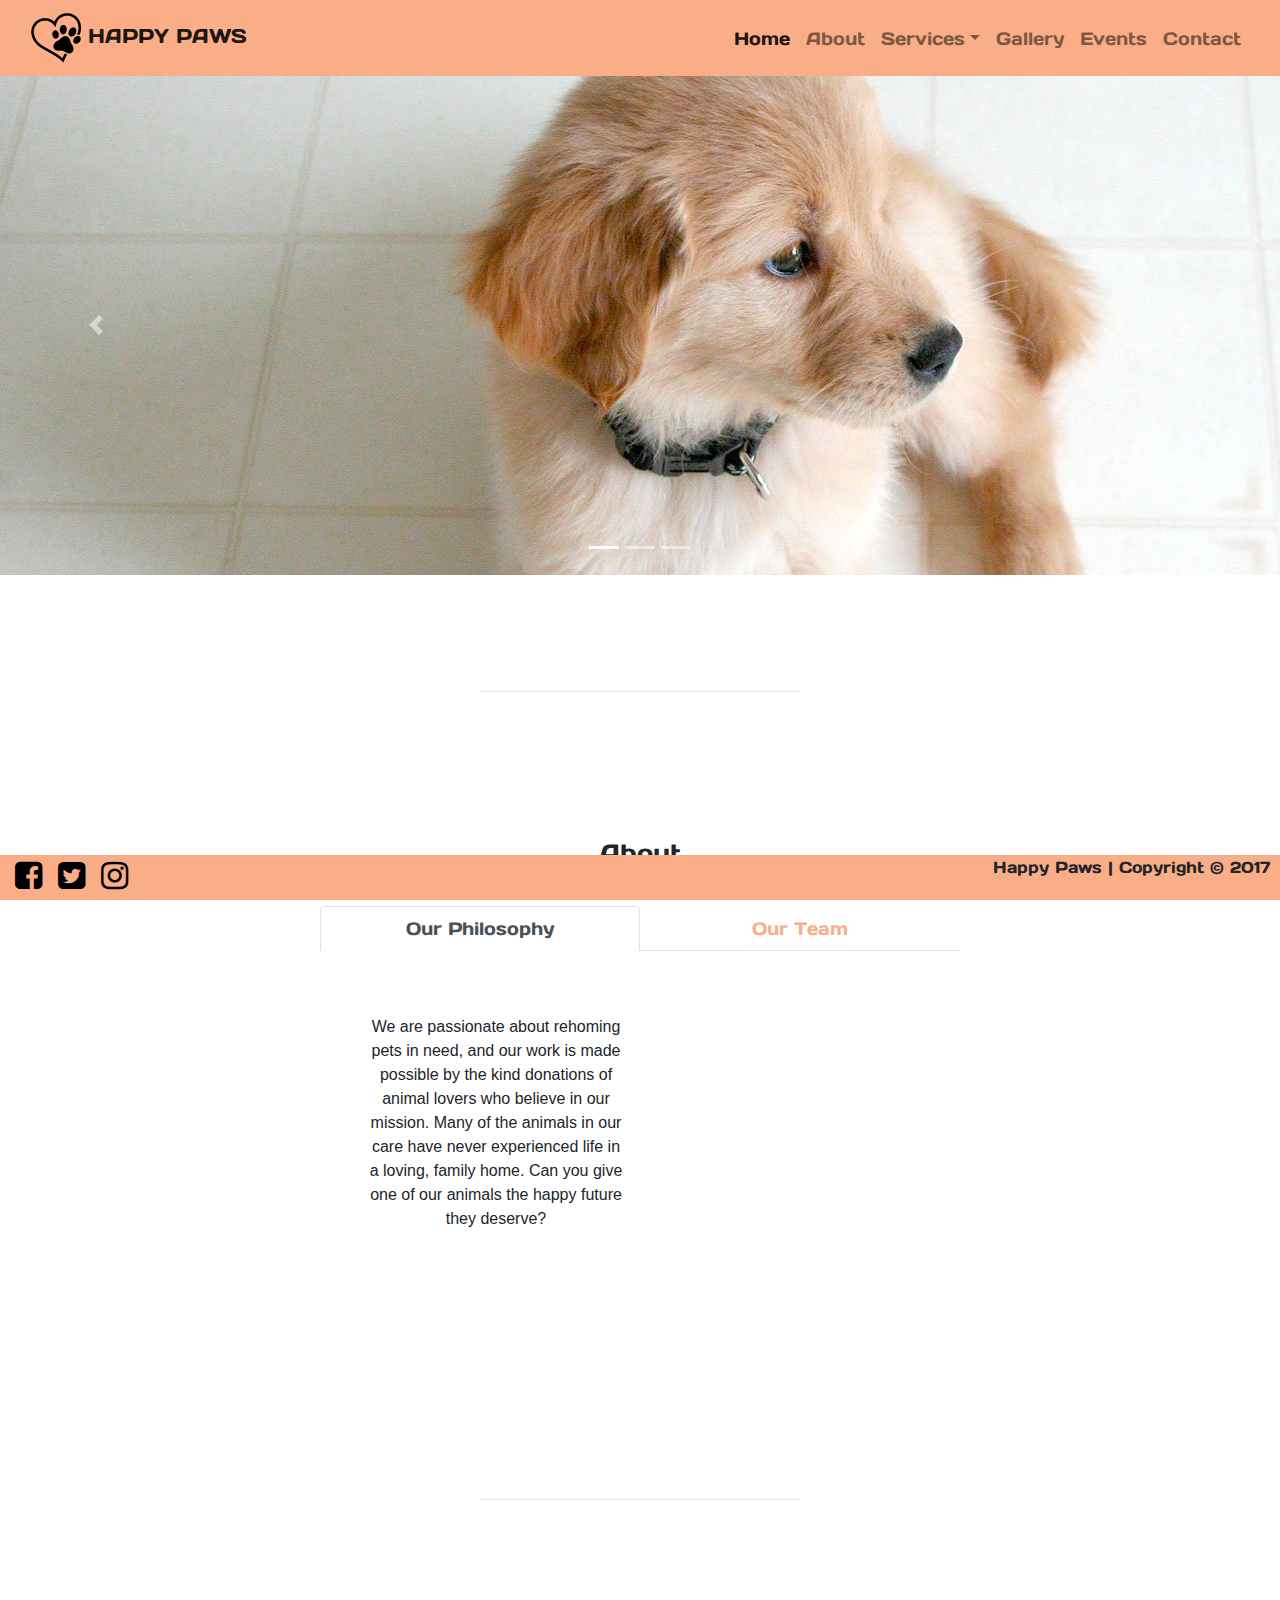
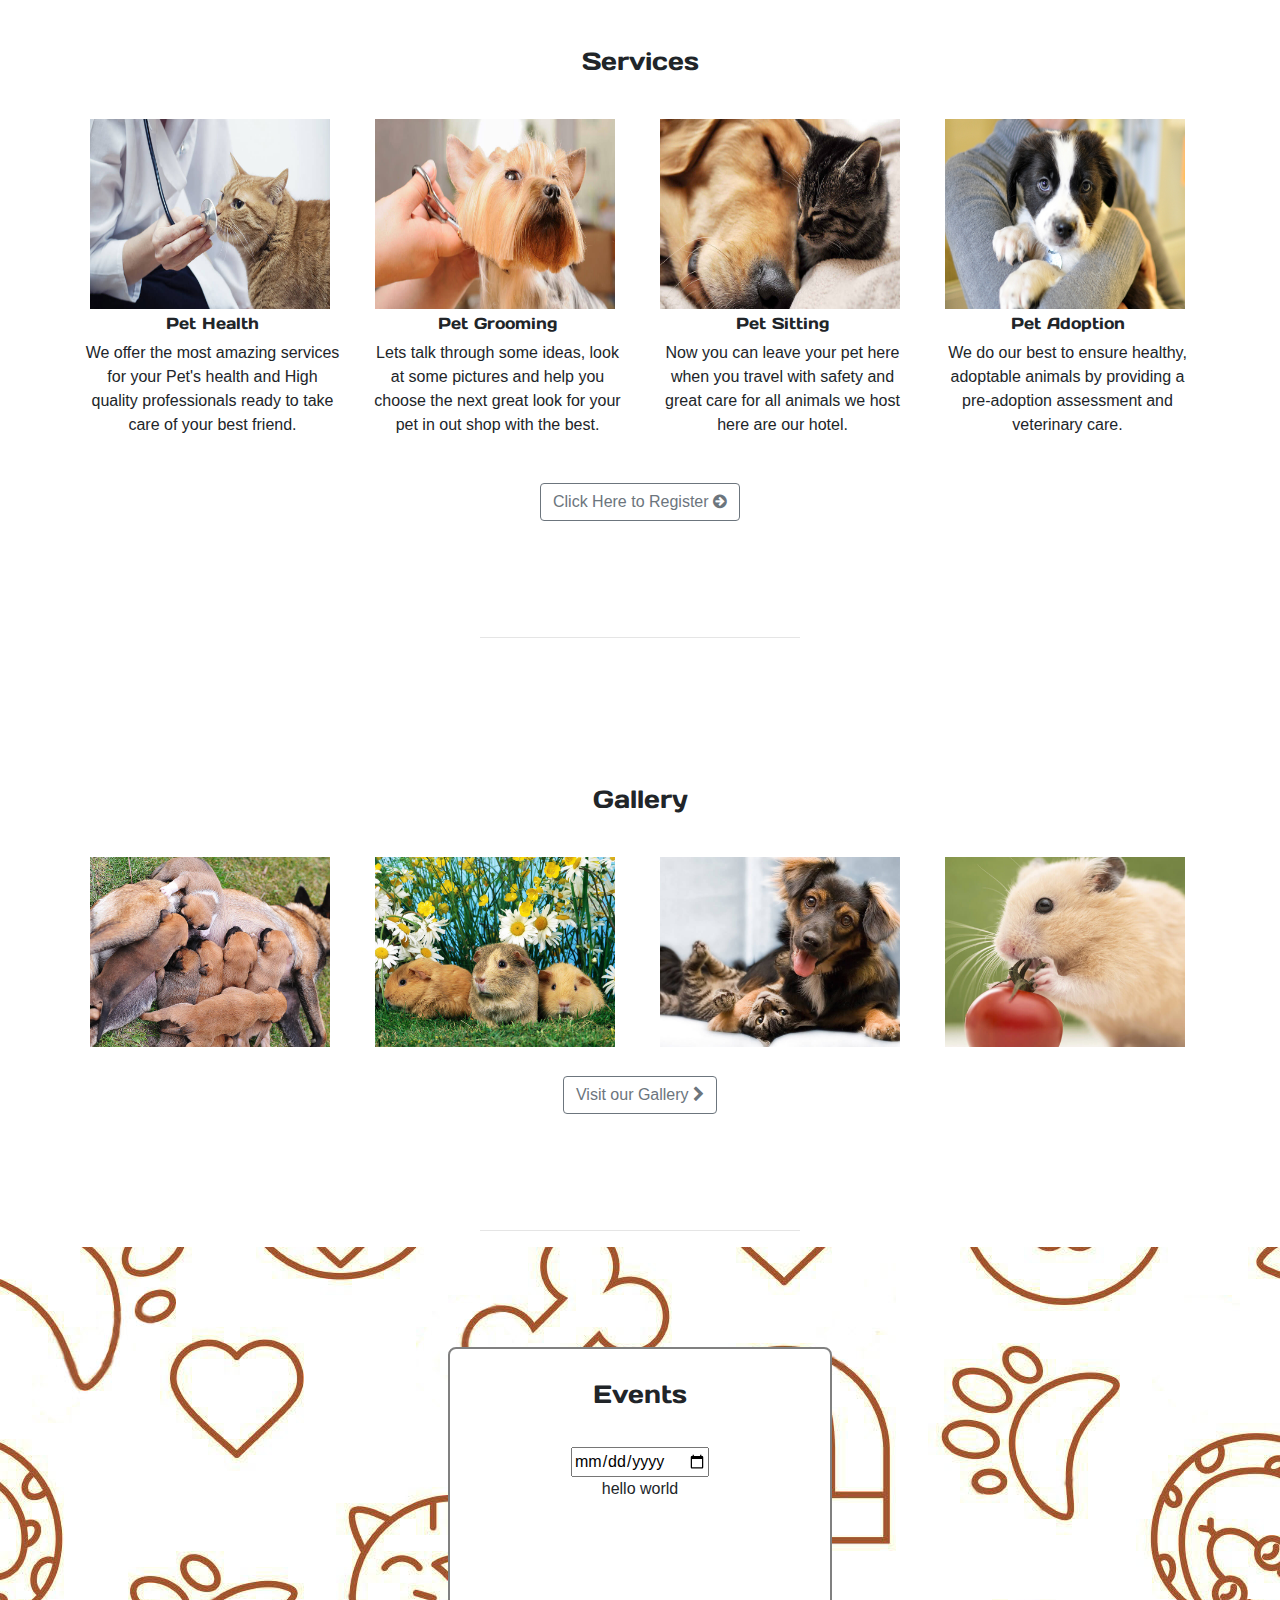
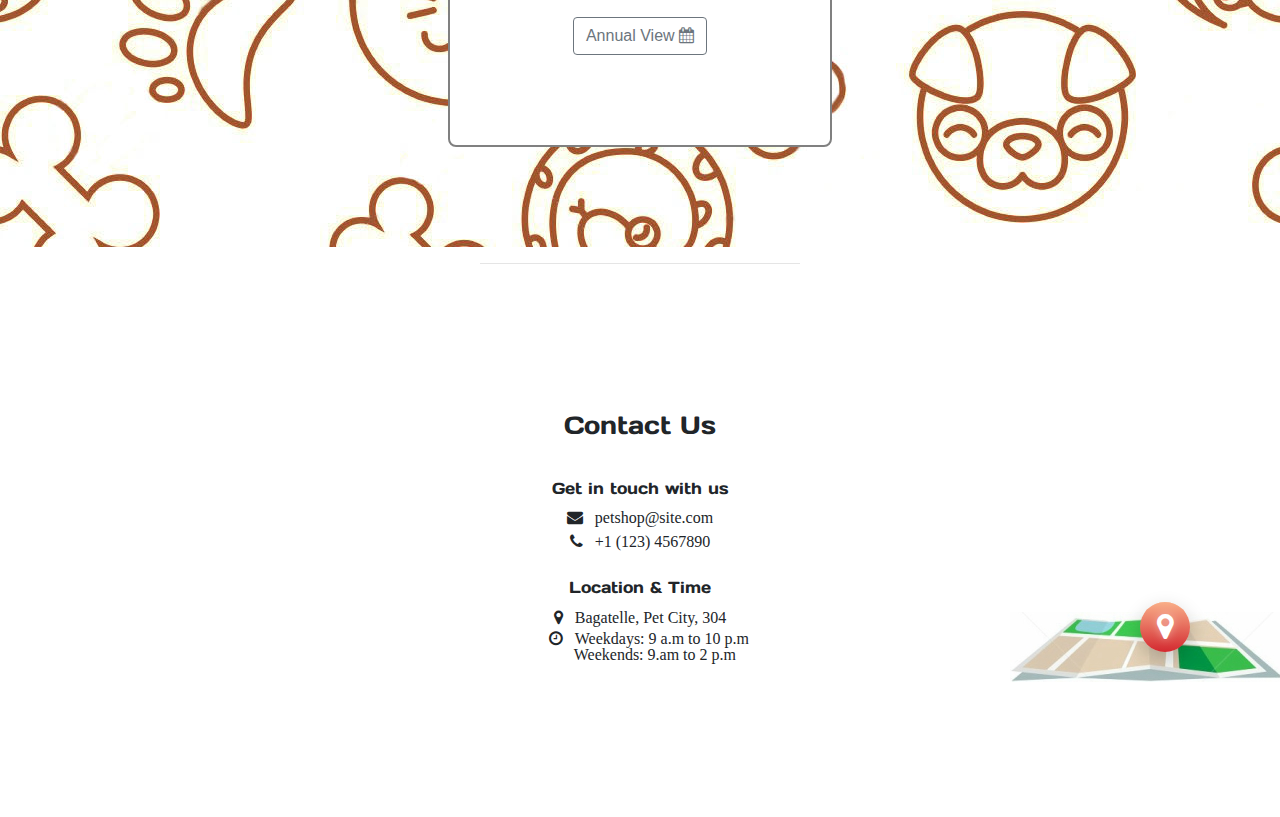
<file: index.html>
<!DOCTYPE html>
<html>
<head>
  <title>Happy Paws</title>
        <meta http-equiv="Content-Type" content="text/html; charset=utf-8" />
	<meta name="viewport" content="width=device-width, initial-scale=1">
	<link rel="stylesheet" href="https://maxcdn.bootstrapcdn.com/bootstrap/4.0.0-beta.2/css/bootstrap.min.css"/>
	<link href="https://maxcdn.bootstrapcdn.com/font-awesome/4.2.0/css/font-awesome.min.css" rel="stylesheet">
	<link rel="stylesheet" type="text/css" media="screen" href="css/style.css"/>
	<link rel="stylesheet" type="text/css" media="screen" href="css/map-marker.css"/>

	<script src="https://code.jquery.com/jquery-3.2.1.slim.min.js"></script>
	<script src="https://cdnjs.cloudflare.com/ajax/libs/popper.js/1.12.3/umd/popper.min.js"></script>
	<script src="https://maxcdn.bootstrapcdn.com/bootstrap/4.0.0-beta.2/js/bootstrap.min.js"></script>
	<script src="js/script.js"></script>
</head>
<body data-spy="scroll" data-target=".navbar" data-offset="50">

<nav class="navbar navbar-expand-lg navbar-light bg-light fixed-top">
  <div class="container-fluid">
  <a class="navbar-brand" href="#"><img alt="logo" src="images/paws.png" width="50" height="50"> HAPPY PAWS </a>
        <button class="navbar-toggler" type="button"  data-toggle="collapse" data-target="#navbarResponsive">
			<span class="navbar-toggler-icon"></span>
      </button>
      <div class="collapse navbar-collapse" id="navbarResponsive">
        <ul class="navbar-nav ml-auto">
          <li class="nav-item"><a href="#home" class="nav-link">Home</a></li>
          <li class="nav-item"><a href="#about" class="nav-link">About</a></li>
		        <li class="nav-item dropdown">
        <a class="nav-link dropdown-toggle" href="#" id="navbarDropdownMenuLink" data-toggle="dropdown" aria-haspopup="true" aria-expanded="false">Services</a>
        <div class="dropdown-menu" aria-labelledby="navbarDropdownMenuLink">
          <a class="dropdown-item" href="pet-health.html">Pet Health</a>
          <a class="dropdown-item" href="pet-grooming.html">Pet Grooming</a>
          <a class="dropdown-item" href="pet-sitting.html">Pet Sitting</a>
		  <a class="dropdown-item" href="pet-adoption.html">Pet Adoption</a>
        </div>
      </li>
          <li class="nav-item"><a class="nav-link" href="#gallery">Gallery</a></li>
		  <li class="nav-item"><a class="nav-link" href="#events">Events</a></li>
		  <li class="nav-item"><a class="nav-link" href="#contact">Contact</a></li>
        </ul>
      </div>
  </div>
</nav>

<div id="home">
	<div id="carouselIndicators" class="carousel slide" data-ride="carousel">
	  <ol class="carousel-indicators">
		<li data-target="#carouselIndicators" data-slide-to="0" class="active"></li>
		<li data-target="#carouselIndicators" data-slide-to="1"></li>
		<li data-target="#carouselIndicators" data-slide-to="2"></li>
	  </ol>
	  <div class="carousel-inner">
		<div class="carousel-item active">
		  <img class="slider-img" src="images/slider-1.jpg" alt="First slide">
		</div>
		<div class="carousel-item">
		  <img class="slider-img" src="images/slider-2.jpg" alt="Second slide">
		</div>
		<div class="carousel-item">
		  <img class="slider-img" src="images/slider-3.jpg" alt="Third slide">
		</div>
	  </div>
	  <a class="carousel-control-prev" href="#carouselIndicators" role="button" data-slide="prev">
		<span class="carousel-control-prev-icon" aria-hidden="true"></span>
		<span class="sr-only">Previous</span>
	  </a>
	  <a class="carousel-control-next" href="#carouselIndicators" role="button" data-slide="next">
		<span class="carousel-control-next-icon" aria-hidden="true"></span>
		<span class="sr-only">Next</span>
	  </a>
	</div>
</div>
	<hr>
	<div id="about" class="container-fluid">
	<h2>About</h2>
	<nav class="nav nav-tabs nav-justified" id="myTab" role="tablist">
		<a class="nav-item nav-link active" id="nav-philosophy-tab" data-toggle="tab" href="#nav-philosophy" role="tab" aria-controls="nav-philosophy" aria-selected="true">Our Philosophy</a>
		<a class="nav-item nav-link" id="nav-team-tab" data-toggle="tab" href="#nav-team" role="tab" aria-controls="nav-team" aria-selected="false">Our Team</a>
	</nav>
	<div class="tab-content" id="nav-tabContent">
		<div class="tab-pane fade show active" id="nav-philosophy" role="tabpanel" aria-labelledby="nav-philosophy-tab">
			<div class="jumbotron">
				<div class="container">
				  <div class="row">
					<div class="col">
					  <p>We are passionate about rehoming pets in need, and our work is made possible by the kind donations 
					  of animal lovers who believe in our mission. Many of the animals in our care have never experienced life 
					  in a loving, family home. Can you give one of our animals the happy future they deserve?</p>
					</div>
					<div class="col">
						<div class='embed-container'>
							<iframe src='https://www.youtube.com/embed/D_Rx4qZ8QRc' frameborder='0' allowfullscreen></iframe>
						</div>
					</div>
				  </div>
				 </div>
			</div>
		</div>

		<div class="tab-pane fade" id="nav-team" role="tabpanel" aria-labelledby="nav-team-tab">
			<div class="jumbotron">
				<div class="container">
				 <div class="row">
				   <div class="col-3">
				   <img class="team-img" src="images/team1.jpg" alt="Team 1">
					 <h6>Veterinarian</h6>
					 <p>Test</p>
				   </div>
				   <div class="col-3">
				   <img class="team-img" src="images/team2.jpg" alt="Team 2">
					 <h6>Caretaker</h6>
					 <p>Test</p>
				   </div>
				   <div class="col-3">
				   <img class="team-img" src="images/team3.jpg" alt="Team 3">
					 <h6>Specialist</h6>
					 <p>Test</p>
				   </div>
				   <div class="col-3">
				   <img class="team-img" src="images/team4.jpg" alt="Team 3">
					 <h6>Veterinarian</h6>
					 <p>Test</p>
				   </div>
				  </div>
				</div>
			</div>
		</div>
	</div>
</div>
<hr>
<div id="services" class="container-fluid">
<h2>Services</h2>
	<div class="container">
	 <div class="row">
	   <div class="col">
	   <img class="service-img" src="images/service1.jpg" alt="Service 1">
		 <h6>Pet Health</h6>
		 <p>We offer the most amazing services for your Pet's health and High quality professionals ready to take care of your best friend.</p>
	   </div>
	   <div class="col">
	   <img class="service-img" src="images/service2.jpg" alt="Service 2">
		 <h6>Pet Grooming</h6>
		 <p>Lets talk through some ideas, look at some pictures and help you choose the next great look for your pet in out shop with the best.</p>
	   </div>
	   <div class="col">
	   <img class="service-img" src="images/service3.jpg" alt="Service 3">
		 <h6>Pet Sitting</h6>
		 <p>Now you can leave your pet here when you travel with safety and great care for all animals we host here are our hotel.</p>
	   </div>
	   <div class="col">
	   <img class="service-img" src="images/service4.jpg" alt="Service 3">
		 <h6>Pet Adoption</h6>
		 <p>We do our best to ensure healthy, adoptable animals by providing a pre-adoption assessment and veterinary care.</p>
	   </div>
	  </div>
		<center>
			<a href="register.html" class="btn btn-outline-secondary" role="button"> Click Here to Register <i class="fa fa-arrow-circle-right" aria-hidden="true"></i></a>
		</center>
	</div>
</div>
<hr>
<div id="gallery" class="container-fluid">
<h2>Gallery</h2>
	<div class="container">
		<div class="row">
		   <div class="col-md-3">
			<img class="gallery-img" src="images/gallery1.jpg" alt="Gallery 1">
		   </div>
		   <div class="col-md-3">
			<img class="gallery-img" src="images/gallery2.jpg" alt="Gallery 2">
		   </div>
		   <div class="col-md-3">
			<img class="gallery-img" src="images/gallery3.jpg" alt="Gallery 3">
		   </div>
		   <div class="col-md-3">
			<img class="gallery-img" src="images/gallery4.jpg" alt="Gallery 4">
		   </div>
		</div>
		</br>
		<center>
			<a href="gallery.html" class="btn btn-outline-secondary" role="button"> Visit our Gallery <i class="fa fa-chevron-right"></i></a>
		</center>
	</div>
</div>
<hr>
<div id="events" class="container-fluid" style="background-image: url(images/pet-shop.jpg);">
	<div class="event-section">
	<h2>Events</h2>
		<center>
		<div class="row">
			<div class="col">
				<div id="datePickerDiv">
					<input type="date" id="datePicker" onchange="dateFunction()"/>
				</div>
			</div>
		</div>
		
		<div class="row">	
			<div class="col">					
				<div id="eventDescriptionDiv">
					<p id="eventDescription"> hello world</p>
				</div>
			</div>
		</div>
		</center>
	
	<center>
		<a href="event.html" class="btn btn-outline-secondary" role="button"> Annual View <i class="fa fa-calendar" aria-hidden="true"></i></a>
	</center>
	</div>
</div>
<hr>
<div id="contact" class="container-fluid">
<h2>Contact Us</h2>
	<center>
		<div class="contact-info">
			<h6>Get in touch with us</h6>
				<i class="fa fa-envelope" aria-hidden="true"> &nbsp; petshop@site.com</i>
			</br>				
				<i class="fa fa-phone" aria-hidden="true"> &nbsp; +1 (123) 4567890</i>
			</br>
			</br>
			<h6>Location & Time</h6>
				<i class="fa fa-map-marker"> &nbsp; Bagatelle, Pet City, 304</i>
			</br>
			&nbsp;&nbsp;&nbsp;&nbsp;<i class="fa fa-clock-o"> &nbsp; Weekdays: 9 a.m to 10 p.m</br> &nbsp;&nbsp; Weekends: 9.am to 2 p.m</i>
		</div>
		</br>
	</center>
	<div class="main">
	  <div class="map-marker">
		<span><a href="contact.html"><i class="fa fa-map-marker"></i></a></span>
	  </div>
	  <div class="map-shadow">
		<img class="map-img" src="images/map-icon.jpg" alt="Map">
	  </div>
	</div>
</div>
</body>

<footer class="footer-wrapper fixed-bottom">
	<div class="row">
	<div class="col-8">
		<div class="social-media-icons">
			<i class="fa fa-facebook-square fa-2x"></i>
			<i class="fa fa-twitter-square fa-2x"></i>
			<i class="fa fa-instagram fa-2x"></i>
		</div>
	</div>
	<div class="col-4">Happy Paws | Copyright &copy; 2017</div>
	</div>
</footer>
</html>
</file>
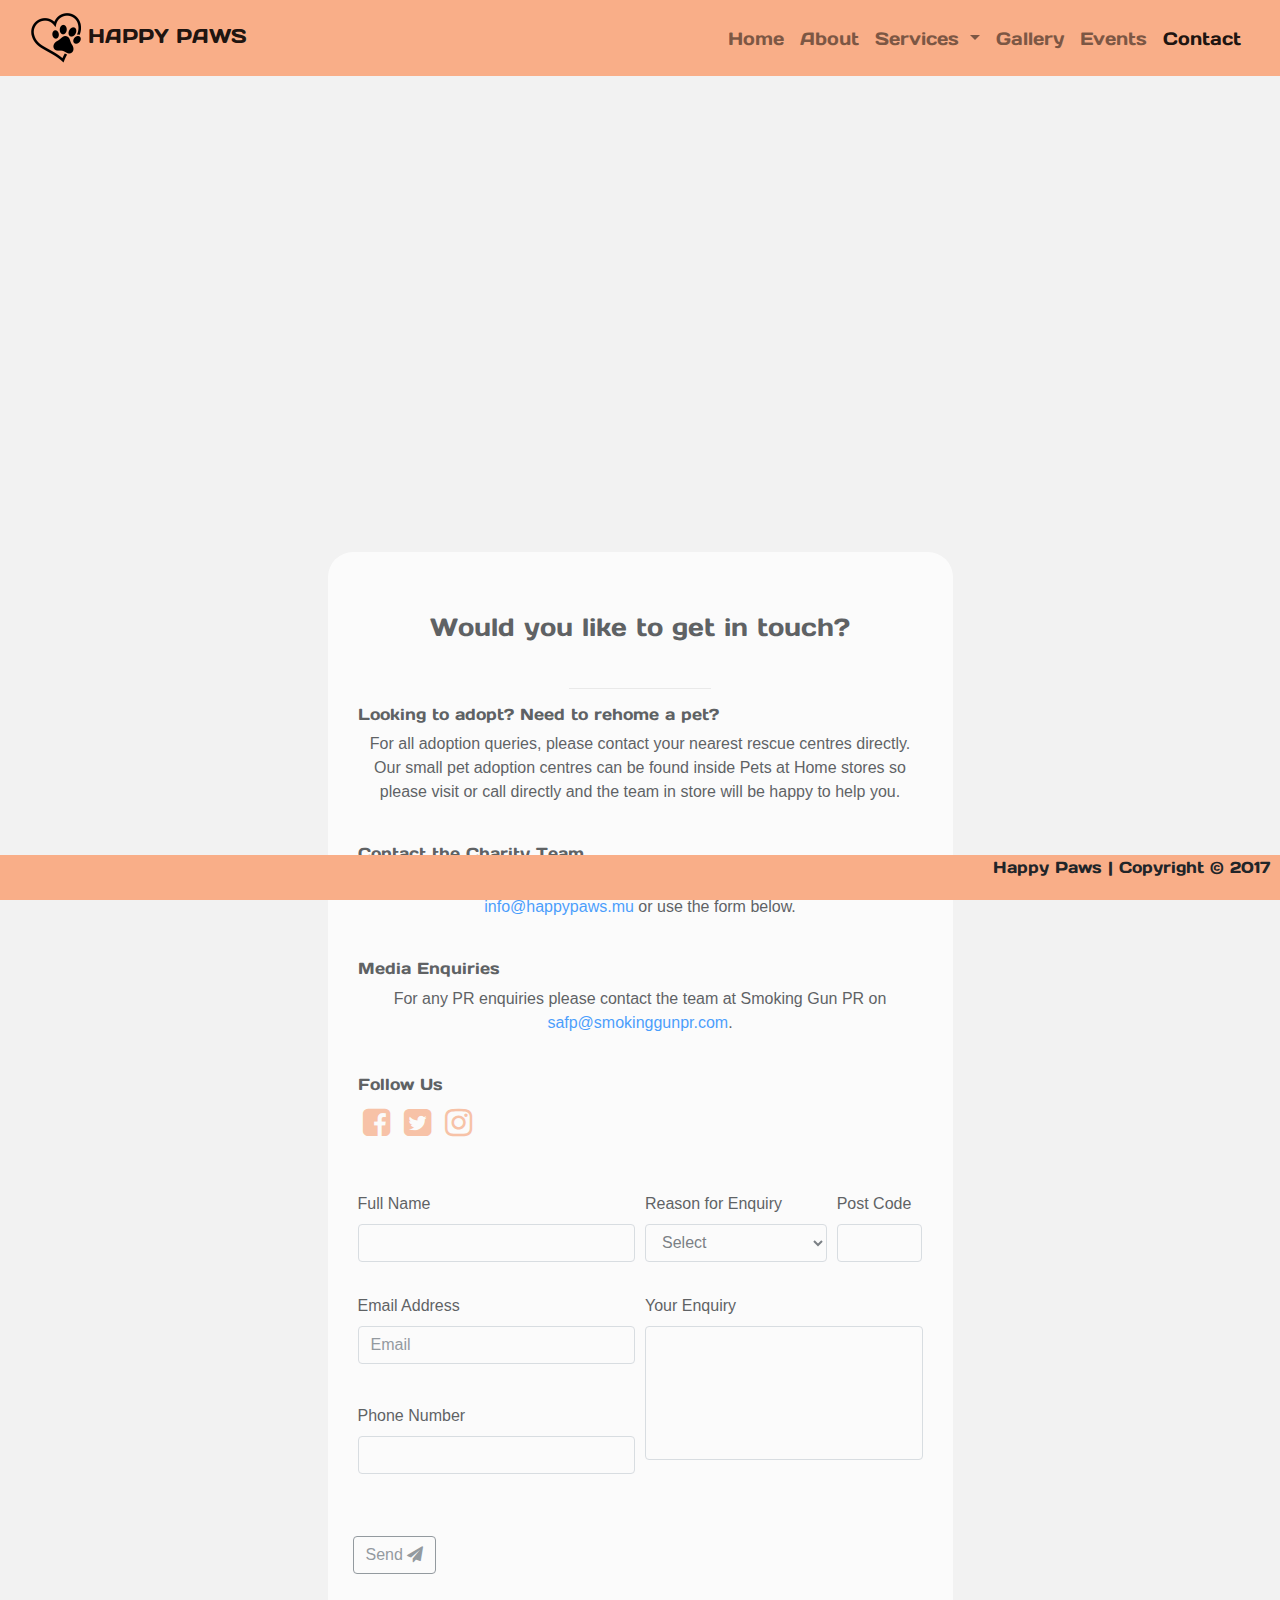
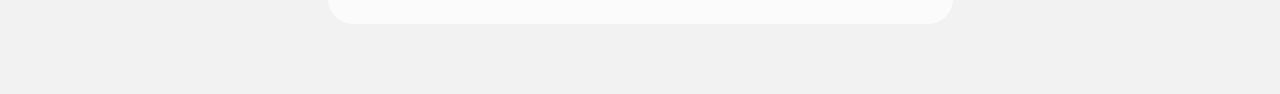
<file: contact.html>
<!DOCTYPE html>
<html>
	<head>
		<title>Contact Us</title>
		<meta charset="utf-8">
		<meta name="viewport" content="width=device-width, initial-scale=1">
		<link rel="stylesheet" href="https://maxcdn.bootstrapcdn.com/bootstrap/4.0.0-beta.2/css/bootstrap.min.css"/>
		<link rel="stylesheet" type="text/css" media="screen" href="css/style.css"/>
		<link href="https://maxcdn.bootstrapcdn.com/font-awesome/4.2.0/css/font-awesome.min.css" rel="stylesheet">
		<script src="https://code.jquery.com/jquery-3.2.1.slim.min.js"></script>
		<script src="https://cdnjs.cloudflare.com/ajax/libs/popper.js/1.12.3/umd/popper.min.js"></script>
		<script src="https://maxcdn.bootstrapcdn.com/bootstrap/4.0.0-beta.2/js/bootstrap.min.js"></script>
		
		<script>
		function resetFunction(){
			var arrayTextBoxName=["inputFullName","inputPostCode","inputEmail","inputPhoneNumber","enquiryTextarea"];
			
			var i;
			
			for (i=0;i<arrayTextBoxName.length;i++){
				
				document.getElementById(arrayTextBoxName[i]).value="";
				
			}
			
			var Dropdown = document.getElementById("inputState");
			Dropdown.selectedIndex=0;

		}
		
		function sendEnquiry(){
		
		var arrayTextBox=["inputFullName","inputPostCode","inputEmail","inputPhoneNumber","enquiryTextarea"];
		
		var arrayId=["errorFullName","errorPostCode","errorEmailAddress","errorPhoneNumber","errorEnquiry"];
		
		var arrayErrorMsg=["*Full Name cannot be empty","*Post Code cannot be empty","*Email Address cannot be empty","*Phone Number cannot be empty","*Enquiry cannot be empty"];
		
		var x;
		
		for(x=0;x<arrayTextBox.length;x++){
			if(document.getElementById(arrayTextBox[x]).value===""){
			
			document.getElementById(arrayId[x]).innerHTML=arrayErrorMsg[x];
			}
			else{
			}
		}
		
		//validation for drop down will be put here so that it is part of this function
		
		var a = document.getElementById("inputState").selectedIndex;
		var b = document.getElementById("inputState").options;
		
		if(b[a].text==="Select"){
			document.getElementById("errorReason").innerHTML="*Select a reason";
		}
		else{
		
		}
		
		return false;
		}
		
		</script>
	</head>
	
	<body class="container-fluid" style="background-color: #f2f2f2" onload="resetFunction()">
		<header>
			<nav class="navbar navbar-expand-lg navbar-light bg-light fixed-top">
			  <div class="container-fluid">
				<a class="navbar-brand" href="#"><img alt="logo" src="images/paws.png" width="50" height="50"> HAPPY PAWS </a>
				<button class="navbar-toggler" type="button" data-toggle="collapse" data-target="#navbarResponsive">
				  <span class="navbar-toggler-icon"></span>
				</button>
				<div class="collapse navbar-collapse" id="navbarResponsive">
				  <ul class="navbar-nav ml-auto">
					<li class="nav-item">
					  <a class="nav-link" href="index.html">Home</a>
					</li>
					<li class="nav-item">
					  <a class="nav-link" href="#">About</a>
					</li>
				   <div class="dropdown">
						<a data-target="#" href="#" data-toggle="dropdown" class="nav-link dropdown-toggle">Services <b class="caret"></b></a>
						<ul class="dropdown-menu">
							<li><a class="nav-link" href="#">Pet Health</a></li>
							<li><a class="nav-link" href="#">Pet Grooming</a></li>
							<li><a class="nav-link" href="#">Pet Sitting</a></li>
							<li><a class="nav-link" href="#">Pet Adoption</a></li>
						</ul>
					</div>
					<li class="nav-item">
					  <a class="nav-link" href="#">Gallery</a>
					</li>
                    <li class="nav-item">
					  <a class="nav-link" href="#">Events</a>
					</li>
					<li class="nav-item">
					  <a class="nav-link active" href="#">Contact
						<span class="sr-only">(current)</span>
					  </a>
					</li>
				  </ul>
				</div>
			  </div>
			</nav>
		</header>

		<h2>Contact Us</h2>
		<section class="contact-us">
			<div class="google-map">
				<iframe src="https://www.google.com/maps/embed?pb=!1m18!1m12!1m3!1d3743.8457935883!2d57.49487351518534!3d-20.223728052733442!2m3!1f0!2f0!3f0!3m2!1i1024!2i768!4f13.1!3m3!1m2!1s0x217c5af2ad52164f%3A0x650b09b881245953!2sBagatelle+-+Mall+of+Mauritius!5e0!3m2!1sen!2suk!4v1510916466325" width="100%" height="500" frameborder="0" style="border:0" allowfullscreen></iframe>
			</div>
				<div class="floating-box">
					<h2>Would you like to get in touch?</h2>
					<hr>
					<h6>Looking to adopt? Need to rehome a pet?</h6>
						<p>For all adoption queries, please contact your nearest rescue centres directly. 
						Our small pet adoption centres can be found inside Pets at Home stores so please visit 
						or call directly and the team in store will be happy to help you.</p>
					</br>
					<h6>Contact the Charity Team</h6>
						<p>If you'd like to speak to the charity team at Happy Paws please email us on <a href="#">info@happypaws.mu</a> or use the form below. </p>
					</br>
					<h6>Media Enquiries</h6>
						<p>For any PR enquiries please contact the team at Smoking Gun PR on <a href="#">safp@smokinggunpr.com</a>.</p>
					</br>
					<h6>Follow Us</h6>
					<div class="social-icons">
						<i class="fa fa-facebook-square fa-2x"></i>
						<i class="fa  fa-twitter-square fa-2x"></i>
						<i class="fa fa-instagram fa-2x"></i>
					</div>
					</br>
					</br>
				<div class="contact-form">
					<form action="#" onsubmit="return sendEnquiry();">
						<div class="form-row">
						<div class="form-group col-md-6">
						  <label for="inputFullName">Full Name</label>
						  <input type="text" class="form-control" id="inputFullName">
						  <p id="errorFullName" style="color:red;"></p>
						</div>
						<div class="form-group col-md-4">
						  <label for="inputReason">Reason for Enquiry</label>
						  <select id="inputState" class="form-control">
							<option selected>Select</option>
							<option>Pet Health</option>
							<option>Pet Grooming</option>
							<option>Pet Sitting</option>
							<option>Pet Adoption</option>
							<option>Other</option>
						  </select>
						  <p id="errorReason" style="color:red;"></p>
						</div>
						<div class="form-group col-md-2">
						  <label for="inputPostCode">Post Code</label>
						  <input type="text" class="form-control" id="inputPostCode">
						  <p id="errorPostCode" style="color:red;"></p>
						</div>
						</div>
						<div class="form-row">						  
						<div class="form-group col-md-6">
							<label for="inputEmail">Email Address</label>
							<input type="email" class="form-control" id="inputEmail" placeholder="Email">
							<p id="errorEmailAddress" style="color:red;"></p>
							</br>
							<label for="inputPhoneNumber">Phone Number</label>
							<input type="text" class="form-control" id="inputPhoneNumber">
							<p id="errorPhoneNumber" style="color:red;"></p>
						</div>
						<div class="form-group col-md-6">
							<label for="enquiryTextarea">Your Enquiry</label>
							<textarea class="form-control" id="enquiryTextarea" rows="5"></textarea>
							<p id="errorEnquiry" style="color:red;"></p>
						 </div>
						</div>
						<div class="form-row">
							<button type="submit" class="btn btn-outline-secondary">
							Send <i class="fa fa-paper-plane" aria-hidden="true"></i>
							</button>
						</div>
					</form>
				</div>
		</section>
	</body>
	<footer class="footer-wrapper fixed-bottom">
		</div class="container">
			<div class="row">
			<div class="col-8">

			</div>
			<div class="col-4">Happy Paws | Copyright &copy; 2017</div>
			</div>
		</div>
    </footer>
</html>
</file>
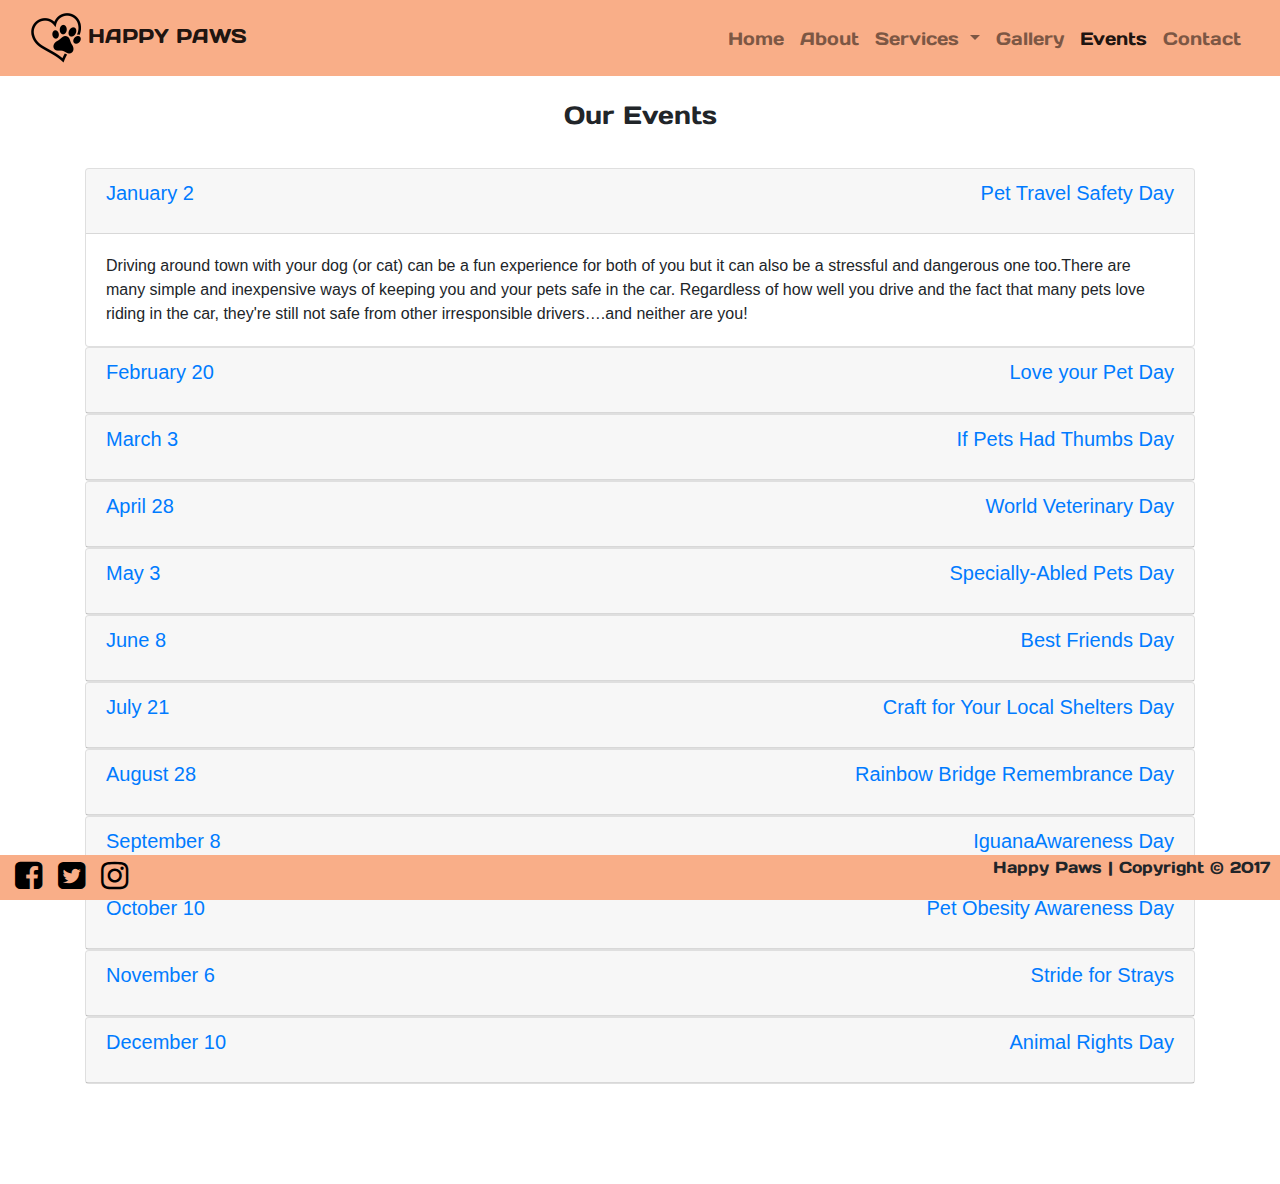
<file: event.html>
<!DOCTYPE html>
<html>
	<head>
		<title>Events</title>
		<meta charset="utf-8">
		<meta name="viewport" content="width=device-width, initial-scale=1">
		<link rel="stylesheet" href="https://maxcdn.bootstrapcdn.com/bootstrap/4.0.0-beta.2/css/bootstrap.min.css"/>
		<link rel="stylesheet" type="text/css" media="screen" href="css/style.css"/>
		<link href="https://maxcdn.bootstrapcdn.com/font-awesome/4.2.0/css/font-awesome.min.css" rel="stylesheet">
		<script src="https://code.jquery.com/jquery-3.2.1.slim.min.js"></script>
		<script src="https://cdnjs.cloudflare.com/ajax/libs/popper.js/1.12.3/umd/popper.min.js"></script>
		<script src="https://maxcdn.bootstrapcdn.com/bootstrap/4.0.0-beta.2/js/bootstrap.min.js"></script>
	</head>
	
	<body class="container-fluid">
		<header>
			<nav class="navbar navbar-expand-lg navbar-light bg-light fixed-top">
			  <div class="container-fluid">
				<a class="navbar-brand" href="#"><img alt="logo" src="images/paws.png" width="50" height="50"> HAPPY PAWS </a>
				<button class="navbar-toggler" type="button" data-toggle="collapse" data-target="#navbarResponsive">
				  <span class="navbar-toggler-icon"></span>
				</button>
				<div class="collapse navbar-collapse" id="navbarResponsive">
				  <ul class="navbar-nav ml-auto">
					<li class="nav-item">
					  <a class="nav-link" href="index.html">Home</a>
					</li>
					<li class="nav-item">
					  <a class="nav-link" href="about.html">About</a>
					</li>
				   <div class="dropdown">
						<a data-target="#" href="#" data-toggle="dropdown" class="nav-link dropdown-toggle">Services <b class="caret"></b></a>
						<ul class="dropdown-menu">
							<li><a class="nav-link" href="#">Pet Health</a></li>
							<li><a class="nav-link" href="#">Pet Grooming</a></li>
							<li><a class="nav-link" href="#">Pet Sitting</a></li>
							<li><a class="nav-link" href="#">Pet Adoption</a></li>
						</ul>
					</div>
					<li class="nav-item">
					  <a class="nav-link" href="gallery.html">Gallery</a>
					</li>
                    <li class="nav-item">
						<a class="nav-link active" href="event.html">Events
							<span class="sr-only">(current)</span>
						</a>
					</li>
					<li class="nav-item">
						<a class="nav-link " href="contact.html">Contact</a>
					</li>
				  </ul>
				</div>
			  </div>
			</nav>
		</header>
		
		
		<section id="ourEvents">
		<h2>Our Events</h2>
			<div class="container">
				<div id="accordion" role="tablist">
				  <div class="card">
					<div class="card-header" role="tab" id="headingOne">
					  <h5 class="mb-0">
						<a data-toggle="collapse" href="#collapseOne" aria-expanded="true" aria-controls="collapseOne">
						  January 2 <p class="pull-right">Pet Travel Safety Day</p>
						</a>
					  </h5>
					</div>

					<div id="collapseOne" class="collapse show" role="tabpanel" aria-labelledby="headingOne" data-parent="#accordion">
					  <div class="card-body">
						Driving around town with your dog (or cat) can be a fun experience for both of you but it can also be a stressful 
						and dangerous one too.There are many simple and inexpensive ways of keeping you and your pets safe in the car. Regardless
						of how well you drive and the fact that many pets love riding in the car, they're still not safe from other irresponsible 
						drivers….and neither are you!
					  </div>
					</div>
				  </div>
				  <div class="card">
					<div class="card-header" role="tab" id="headingTwo">
					  <h5 class="mb-0">
						<a class="collapsed" data-toggle="collapse" href="#collapseTwo" aria-expanded="false" aria-controls="collapseTwo">
						  February 20 <p class="pull-right">Love your Pet Day</p>
						</a>
					  </h5>
					</div>
					<div id="collapseTwo" class="collapse" role="tabpanel" aria-labelledby="headingTwo" data-parent="#accordion">
					  <div class="card-body">
						February is known as the month of love, and while the 14th may be a time to tell those on two feet how much they mean to us, 
						dog devotees can celebrate ‘puppy love’ in the truest sense during a day set aside as a virtual Valentine to the friendships 
						we form with the members of our fur family.Although February 20th has been marked as a date to show appreciation for our pals 
						with fur, fins or feathers, all pets parents know that every day is Love Your Pet Day.
					  </div>
					</div>
				  </div>
				  <div class="card">
					<div class="card-header" role="tab" id="headingThree">
					  <h5 class="mb-0">
						<a class="collapsed" data-toggle="collapse" href="#collapseThree" aria-expanded="false" aria-controls="collapseThree">
						  March 3 <p class="pull-right">If Pets Had Thumbs Day</p>
						</a>
					  </h5>
					</div>
					<div id="collapseThree" class="collapse" role="tabpanel" aria-labelledby="headingThree" data-parent="#accordion">
					  <div class="card-body">
						Perhaps the kookiest cat and dog holiday on the calendar, March 3rd has been set aside as a day to ponder the possibilities for 
						our purring pals and barking buddies if they possessed prehensile digits. This day offers pet parents an imaginary peek into a 
						world where Mittens could send text messages and Rover could take over the TV remote control.
					  </div>
					</div>
				  </div>
				  <div class="card">
					<div class="card-header" role="tab" id="headingFour">
					  <h5 class="mb-0">
						<a class="collapsed" data-toggle="collapse" href="#collapseFour" aria-expanded="false" aria-controls="collapseFour">
						  April 28 <p class="pull-right">World Veterinary Day</p>
						</a>
					  </h5>
					</div>
					<div id="collapseFour" class="collapse" role="tabpanel" aria-labelledby="headingFour" data-parent="#accordion">
					  <div class="card-body">
						Whether you’re a cat person, a dog person, a rabbit person or a horse person, there’s one thing all animal lovers can agree on, and 
						that’s the fantastic work carried out by veterinarians. Celebrate with your pet on World Veterinary Day by buying them a treat or a 
						new toy to show them how much they mean to you as you appreciate the work veterinarians do to keep pets healthy.
					  </div>
					</div>
				  </div>
				  <div class="card">
					<div class="card-header" role="tab" id="headingFive">
					  <h5 class="mb-0">
						<a class="collapsed" data-toggle="collapse" href="#collapseFive" aria-expanded="false" aria-controls="collapseFive">
						  May 3 <p class="pull-right">Specially-Abled Pets Day</p>
						</a>
					  </h5>
					</div>
					<div id="collapseFive" class="collapse" role="tabpanel" aria-labelledby="headingFive" data-parent="#accordion">
					  <div class="card-body">
						Cats and dogs that have turned their physical challenges into personal triumphs are celebrated each year on May 3rd, which has been 
						deemed Specially-Abled Pets Day. Established in 2006 by celebrity pet and family lifestyle expert Colleen Paige, the pet holiday – 
						which was previously known as Disabled Pets Day– shines a spotlight on animals who seem instinctively to realize that a good ‘cat’titude 
						can help you conquer any obstacle.
					  </div>
					</div>
				  </div>
				  <div class="card">
					<div class="card-header" role="tab" id="headingSix">
					  <h5 class="mb-0">
						<a class="collapsed" data-toggle="collapse" href="#collapseSix" aria-expanded="false" aria-controls="collapseSix">
						  June 8 <p class="pull-right">Best Friends Day</p>
						</a>
					  </h5>
					</div>
					<div id="collapseSix" class="collapse" role="tabpanel" aria-labelledby="headingSix" data-parent="#accordion">
					  <div class="card-body">
						June 8th is Best Friends Day, and if your BFF happens to be a pal who purrs there’s no better way to celebrate that bond than to 
						help cats without pet parents find their purrfect human friend.The Shelter Pet Project has unleashed the Social Paws campaign, in 
						order to shine a light on the option of pet adoption and to show that your canine or cat kindred spirit may be as close by as your 
						local shelter
					  </div>
					</div>
				  </div>
				  <div class="card">
					<div class="card-header" role="tab" id="headingSeven">
					  <h5 class="mb-0">
						<a class="collapsed" data-toggle="collapse" href="#collapseSeven" aria-expanded="false" aria-controls="collapseSeven">
						  July 21 <p class="pull-right">Craft for Your Local Shelters Day</p>
						</a>
					  </h5>
					</div>
					<div id="collapseSeven" class="collapse" role="tabpanel" aria-labelledby="headingSeven" data-parent="#accordion">
					  <div class="card-body">
						Whether you know how to knit one, purrl two or are handy with a glue gun, as friends of cats and canines we can all tap into our 
						creative side to help create happiness for a homeless companion animal by embarking on a DIY project in celebration of Craft for 
						Your Local Shelters Day.
					  </div>
					</div>
				  </div>
				  <div class="card">
					<div class="card-header" role="tab" id="headingEight">
					  <h5 class="mb-0">
						<a class="collapsed" data-toggle="collapse" href="#collapseEight" aria-expanded="false" aria-controls="collapseEight">
						  August 28 <p class="pull-right">Rainbow Bridge Remembrance Day</p>
						</a>
					  </h5>
					</div>
					<div id="collapseEight" class="collapse" role="tabpanel" aria-labelledby="headingEight" data-parent="#accordion">
					  <div class="card-body">
						The English poet Alfred Austin wrote that “Tears are the summer showers to the soul.” Just as a rainbow can frequently be seen in 
						the sky after a rainfall, the tears we as pet parents shed over the passing of a beloved cat or dog helps our hearts see the reflection
						of Rainbow Bridge.
					  </div>
					</div>
				  </div>
				  <div class="card">
					<div class="card-header" role="tab" id="headingNine">
					  <h5 class="mb-0">
						<a class="collapsed" data-toggle="collapse" href="#collapseNine" aria-expanded="false" aria-controls="collapseNine">
						  September 8 <p class="pull-right">IguanaAwareness Day</p>
						</a>
					  </h5>
					</div>
					<div id="collapseNine" class="collapse" role="tabpanel" aria-labelledby="headingNine" data-parent="#accordion">
					  <div class="card-body">
						What’s not to love about an aggressive, cold-blooded, reptile with nasty bite and a powerfully strong tail? Iguana Awareness Day 
						is the ideal opportunity to learn about keeping your iguana tame and friendly, how to care for its health and personal grooming, 
						and how to house it comfortably. With the proper care and attention, an iguana can be a wonderful and rewarding pet for many years.
					  </div>
					</div>
				  </div>
				  <div class="card">
					<div class="card-header" role="tab" id="headingTen">
					  <h5 class="mb-0">
						<a class="collapsed" data-toggle="collapse" href="#collapseTen" aria-expanded="false" aria-controls="collapseTen">
						  October 10 <p class="pull-right">Pet Obesity Awareness Day</p>
						</a>
					  </h5>
					</div>
					<div id="collapseTen" class="collapse" role="tabpanel" aria-labelledby="headingTen" data-parent="#accordion">
					  <div class="card-body">
						As diligent pet parents the health of our dog and cat companions can weigh heavily on our minds, and if you’ve noticed that your 
						pal	with paws has started to sport a fuller frame Pet Obesity Awareness Day is the day to ‘get the skinny’ on ways to help your 
						furry friend go from flab to fit.
					  </div>
					</div>
				  </div>
				  <div class="card">
					<div class="card-header" role="tab" id="headingEleven">
					  <h5 class="mb-0">
						<a class="collapsed" data-toggle="collapse" href="#collapseEleven" aria-expanded="false" aria-controls="collapseTen">
						  November 6 <p class="pull-right">Stride for Strays</p>
						</a>
					  </h5>
					</div>
					<div id="collapseEleven" class="collapse" role="tabpanel" aria-labelledby="headingEleven" data-parent="#accordion">
					  <div class="card-body">
						The annual dog walk and fundraiser is back in Tampa. The money raised benefits The Animal Coalition of Tampa which helps cats and
						dogs who are looking for their forever homes. The walk will take place in the newly renovated Perry Harvey Sr. Park. Come on down 
						and bringyourfurrybuddy.
					  </div>
					</div>
				  </div>
				  <div class="card">
					<div class="card-header" role="tab" id="headingTwelve">
					  <h5 class="mb-0">
						<a class="collapsed" data-toggle="collapse" href="#collapseTwelve" aria-expanded="false" aria-controls="collapseTwelve">
						  December 10 <p class="pull-right">Animal Rights Day</p>
						</a>
					  </h5>
					</div>
					<div id="collapseTwelve" class="collapse" role="tabpanel" aria-labelledby="headingTwelve" data-parent="#accordion">
					  <div class="card-body">
						The annual International Animal Rights Day (IARD) aims to remember the animal victims of human tyranny and call for the recognition 
						of our Universal Declaration of Animal Rights (UDAR). The goal of this historic campaign is to build on the recognition of human rights,
						and persuade humanity that kindness and respect is due to all sentient creatures.
					  </div>
					</div>
				  </div>
				</div>
			</div>
		</section>
	</body>
	<footer class="footer-wrapper fixed-bottom">
		</div class="container">
			<div class="row">
			<div class="col-8">
			<div class="social-media-icons">
				<i class="fa fa-facebook-square fa-2x"></i>
				<i class="fa  fa-twitter-square fa-2x"></i>
				<i class="fa fa-instagram fa-2x"></i>
			</div>
			</div>
			<div class="col-4">Happy Paws | Copyright &copy; 2017</div>
			</div>
		</div>
    </footer>
</html>
</file>
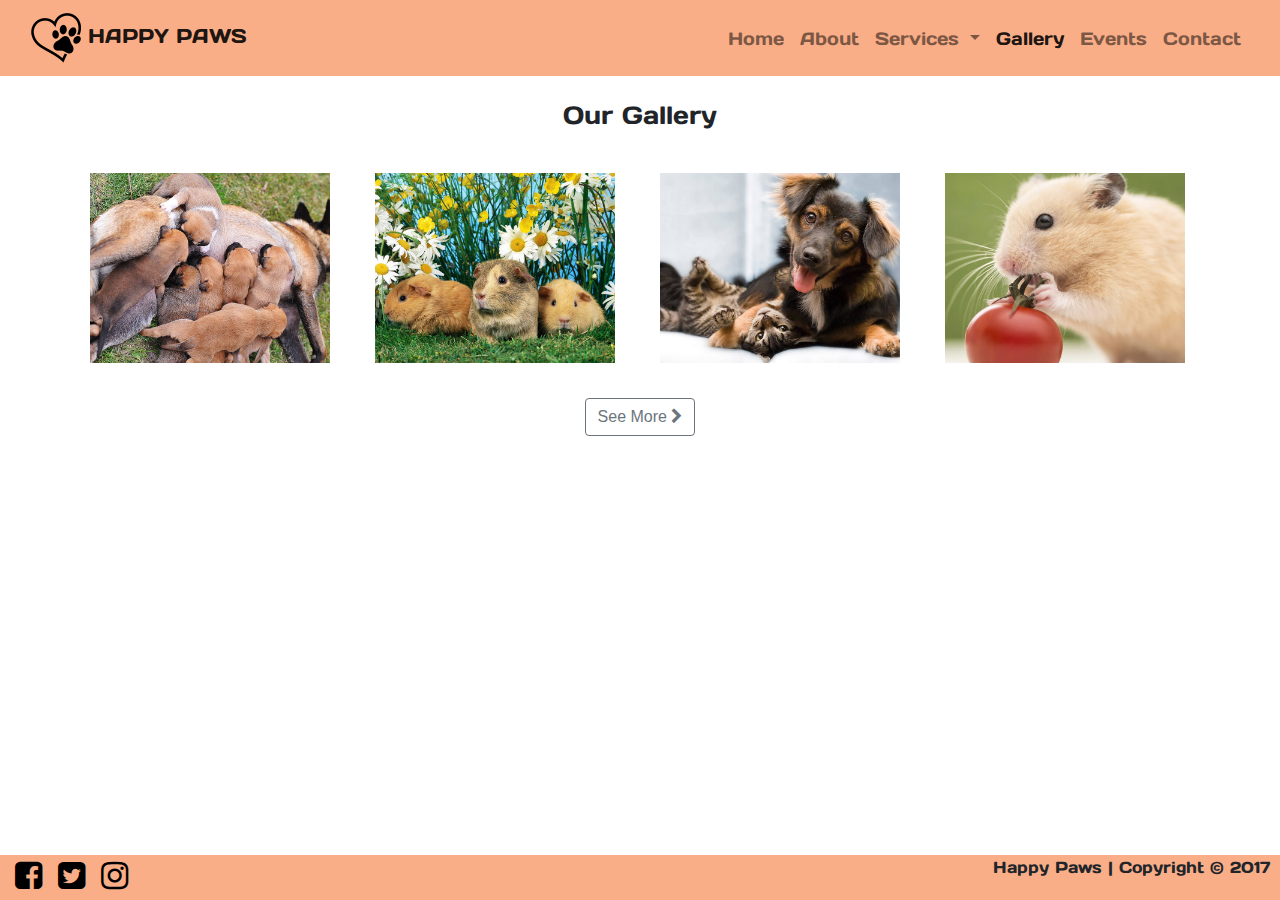
<file: gallery.html>
<!DOCTYPE html>
<html>
	<head>
		<title>Gallery</title>
		<meta charset="utf-8">
		<meta name="viewport" content="width=device-width, initial-scale=1">
		<link rel="stylesheet" href="https://maxcdn.bootstrapcdn.com/bootstrap/4.0.0-beta.2/css/bootstrap.min.css"/>
		<link rel="stylesheet" type="text/css" media="screen" href="css/style.css"/>
		<link href="https://maxcdn.bootstrapcdn.com/font-awesome/4.2.0/css/font-awesome.min.css" rel="stylesheet">
		<script src="https://code.jquery.com/jquery-3.2.1.slim.min.js"></script>
		<script src="https://cdnjs.cloudflare.com/ajax/libs/popper.js/1.12.3/umd/popper.min.js"></script>
		<script src="https://maxcdn.bootstrapcdn.com/bootstrap/4.0.0-beta.2/js/bootstrap.min.js"></script>
		<script src="js/script.js"></script>
	</head>
	
	<body class="container-fluid">
		<header>
			<nav class="navbar navbar-expand-lg navbar-light bg-light fixed-top">
			  <div class="container-fluid">
				<a class="navbar-brand" href="#"><img alt="logo" src="images/paws.png" width="50" height="50"> HAPPY PAWS </a>
				<button class="navbar-toggler" type="button" data-toggle="collapse" data-target="#navbarResponsive">
				  <span class="navbar-toggler-icon"></span>
				</button>
				<div class="collapse navbar-collapse" id="navbarResponsive">
				  <ul class="navbar-nav ml-auto">
					<li class="nav-item">
					  <a class="nav-link" href="index.html">Home</a>
					</li>
					<li class="nav-item">
					  <a class="nav-link" href="about.html">About</a>
					</li>
				   <div class="dropdown">
						<a data-target="#" href="#" data-toggle="dropdown" class="nav-link dropdown-toggle">Services <b class="caret"></b></a>
						<ul class="dropdown-menu">
							<li><a class="nav-link" href="#">Pet Health</a></li>
							<li><a class="nav-link" href="#">Pet Grooming</a></li>
							<li><a class="nav-link" href="#">Pet Sitting</a></li>
							<li><a class="nav-link" href="#">Pet Adoption</a></li>
						</ul>
					</div>
					<li class="nav-item">
						 <a class="nav-link active" href="gallery.html">Gallery
							<span class="sr-only">(current)</span>
						</a>
					</li>
                    <li class="nav-item">
						<a class="nav-link" href="event.html">Events</a>
					</li>
					<li class="nav-item">
						<a class="nav-link" href="contact.html">Contact</a>
					</li>
				  </ul>
				</div>
			  </div>
			</nav>
		</header>
		
		<section id="ourGallery">
		<h2>Our Gallery</h2>
			<div class="container">
				<div class="row" id="fixedDiv">
				   <div class="col-md-3">
					<img class="gallery-img" src="images/gallery1.jpg" alt="Gallery 1">
				   </div>
				   <div class="col-md-3">
					<img class="gallery-img" src="images/gallery2.jpg" alt="Gallery 2">
				   </div>
				   <div class="col-md-3">
					<img class="gallery-img" src="images/gallery3.jpg" alt="Gallery 3">
				   </div>
				   <div class="col-md-3">
					<img class="gallery-img" src="images/gallery4.jpg" alt="Gallery 4">
				   </div>
				</div>
				<center>
					<button type="button" class="btn btn-outline-secondary" onclick="seeMoreFunction()">
						See More <i class="fa fa-chevron-right" aria-hidden="true"></i> 
					</button>
				</center>
				<div class="row" id="seeMoreDiv" style="visibility:hidden">
					<div class="col-md-3">
						<img class="gallery-img" src="images/gallery5.jpg" alt="Gallery 5">
					</div>
					<div class="col-md-3">
						<img class="gallery-img" src="images/gallery6.jpg" alt="Gallery 6">
					</div>
					<div class="col-md-3">
						<img class="gallery-img" src="images/gallery7.jpg" alt="Gallery 7">
					</div>
					<div class="col-md-3">
						<img class="gallery-img" src="images/gallery8.jpg" alt="Gallery 8">
					</div>
					<div class="col-md-3">
						<img class="gallery-img" src="images/gallery9.jpg" alt="Gallery 9">
					</div>
					<div class="col-md-3">
						<img class="gallery-img" src="images/gallery10.jpg" alt="Gallery 10">
					</div>
					<div class="col-md-3">
						<img class="gallery-img" src="images/gallery11.jpg" alt="Gallery 11">
					</div>
					<div class="col-md-3">
						<img class="gallery-img" src="images/gallery12.jpg" alt="Gallery 12">
					</div>
				</div>
			</div>
			<div id="lowerDiv" style="margin-top:-400px">
		</section>
	</body>
	<footer class="footer-wrapper fixed-bottom">
		</div class="container">
			<div class="row">
			<div class="col-8">
				<div class="social-media-icons">
				<i class="fa fa-facebook-square fa-2x"></i>
				<i class="fa  fa-twitter-square fa-2x"></i>
				<i class="fa fa-instagram fa-2x"></i>
			</div>
			</div>
			<div class="col-4">Happy Paws | Copyright &copy; 2017</div>
			</div>
		</div>
    </footer>
</html>
</file>
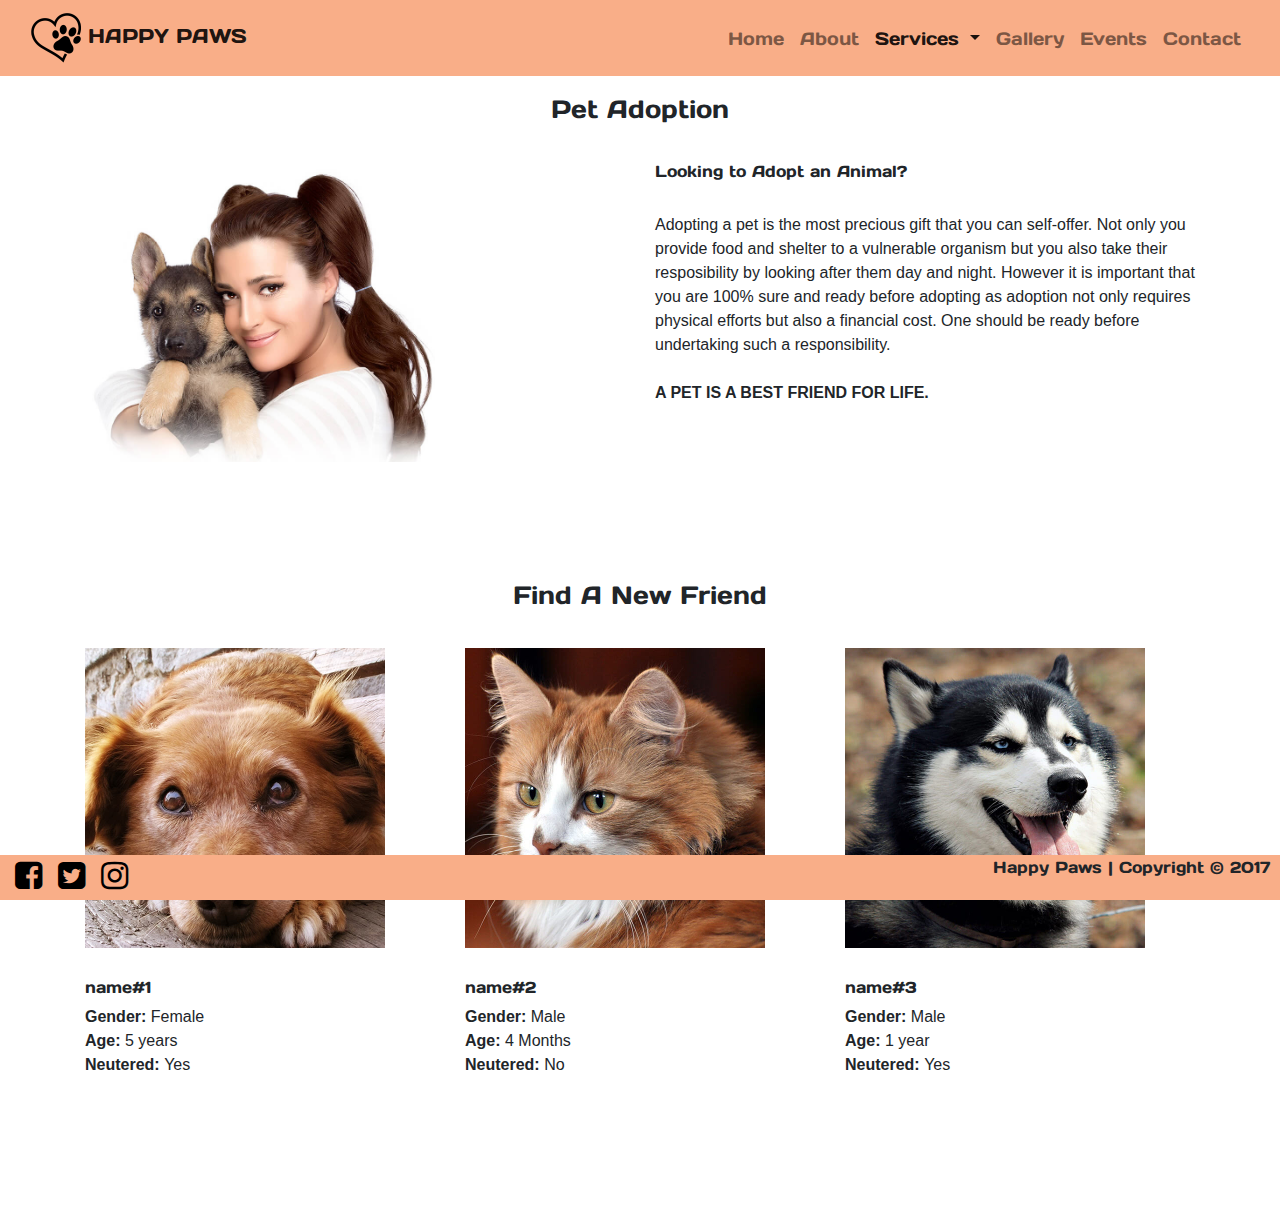
<file: pet-adoption.html>
<!DOCTYPE html>
<html>
	<head>
		<title>Happy Paws - Adoption</title>
		<meta charset="utf-8">
		<meta name="viewport" content="width=device-width, initial-scale=1">
		<link rel="stylesheet" href="https://maxcdn.bootstrapcdn.com/bootstrap/4.0.0-beta.2/css/bootstrap.min.css"/>
		<link rel="stylesheet" type="text/css" media="screen" href="css/style.css"/>
		<link href="https://maxcdn.bootstrapcdn.com/font-awesome/4.2.0/css/font-awesome.min.css" rel="stylesheet">
		
		<script src="https://code.jquery.com/jquery-3.2.1.slim.min.js"></script>
		<script src="https://cdnjs.cloudflare.com/ajax/libs/popper.js/1.12.3/umd/popper.min.js"></script>
		<script src="https://maxcdn.bootstrapcdn.com/bootstrap/4.0.0-beta.2/js/bootstrap.min.js"></script>
		<script src="js/script.js"></script>
	</head>
	
	<body>
	<header>
		<nav class="navbar navbar-expand-lg navbar-light bg-light fixed-top">
		  <div class="container-fluid">
			<a class="navbar-brand" href="#"><img alt="logo" src="images/paws.png" width="50" height="50"> HAPPY PAWS </a>
			<button class="navbar-toggler" type="button" data-toggle="collapse" data-target="#navbarResponsive">
			  <span class="navbar-toggler-icon"></span>
			</button>
			<div class="collapse navbar-collapse" id="navbarResponsive">
			  <ul class="navbar-nav ml-auto">
				<li class="nav-item ">
				  <a class="nav-link" href="index.html">Home</a>
				</li>
				<li class="nav-item">
				  <a class="nav-link" href="about.html">About</a>
				</li>
			   <div class="dropdown">
					<a data-target="#" href="#" data-toggle="dropdown" class="nav-link active dropdown-toggle">Services <b class="caret"></b><span class="sr-only">(current)</span></a>
					<ul class="dropdown-menu">
						<li><a class="nav-link" href="pet-health.html">Pet Health</a></li>
						<li><a class="nav-link" href="pet-grooming.html">Pet Grooming</a></li>
						<li><a class="nav-link" href="pet-sitting.html">Pet Sitting</a></li>
						<li><a class="nav-link active" href="pet-adoption.html">Pet Adoption</a></li>
					</ul>
				</div>
				<li class="nav-item">
				  <a class="nav-link" href="gallery.html">Gallery</a>
				</li>
				<li class="nav-item">
				  <a class="nav-link" href="event.html">Events</a>
				</li>
				<li class="nav-item">
				  <a class="nav-link" href="contact.html">Contact</a>
				</li>
			  </ul>
			</div>
		  </div>
		</nav>
	</header>
		<section id="petAdoption">
			<div class="adoption-1">
				<div class="jumbotron">
					<div class="container">
					<h2>Pet Adoption</h2>
					<div class="row">
						<div class="col">
							<img src="images/adopt.jpg" alt="adopt">
						</div>
						<div class="col">
						 <h6>Looking to Adopt an Animal?</h6>
						 </br>
						 <p>Adopting a pet is the most precious gift that you can self-offer. Not only you provide food and shelter to a vulnerable organism but you also take their resposibility
						 by looking after them day and night. However it is important that you are 100% sure and ready before adopting as adoption not only requires physical efforts but also a financial cost. One should
						 be ready before undertaking such a responsibility.
						 </br></br><b> A PET IS A BEST FRIEND FOR LIFE.</b>
						 </p>
						</div>
					</div>
					</div>
				</div>
			</div>

			<div class="adoption-2">
			<h2>Find A New Friend</h2>
				<div class="container">
					<div class="row">
					   <div class="col">
					   <img class="adopt-img" src="images/adopt-1.jpg" alt="adoption 1">
						 <h6> name#1 </h6>
						 <b>Gender: </b> Female </br>
						 <b>Age: </b> 5 years </br>
						 <b>Neutered: </b> Yes 
					   </div>
						 
					   <div class="col">
						<img class="adopt-img" src="images/adopt-2.jpg" alt="adoption 2">
						 <h6>name#2</h6>
						 <b>Gender:</b> Male </br>
						 <b>Age:</b> 4 Months </br>
						 <b>Neutered:</b> No
					   </div>
					   
					   <div class="col">
						<img class="adopt-img" src="images/adopt-3.jpg" alt="adoption 3">
						 <h6>name#3</h6>
						 <b>Gender: </b> Male </br>
						 <b>Age: </b> 1 year </br>
						 <b>Neutered: </b> Yes
					   </div>
					</div>
				</div>
			</div>
		</section>

	<footer class="footer-wrapper fixed-bottom">
		<div class="row">
		<div class="col-8">
			<div class="social-media-icons">
				<a href="https://www.facebook.com" class="fa fa-facebook-square fa-2x"></a>
				<a href="http://www.twitter.com" class="fa  fa-twitter-square fa-2x"></a>
				<a href="http://www.instagram.com" class="fa fa-instagram fa-2x"></a>
			</div>
		</div>
		<div class="col-4">Happy Paws | Copyright &copy; 2017</div>
		</div>
    </footer>
</html>
</file>
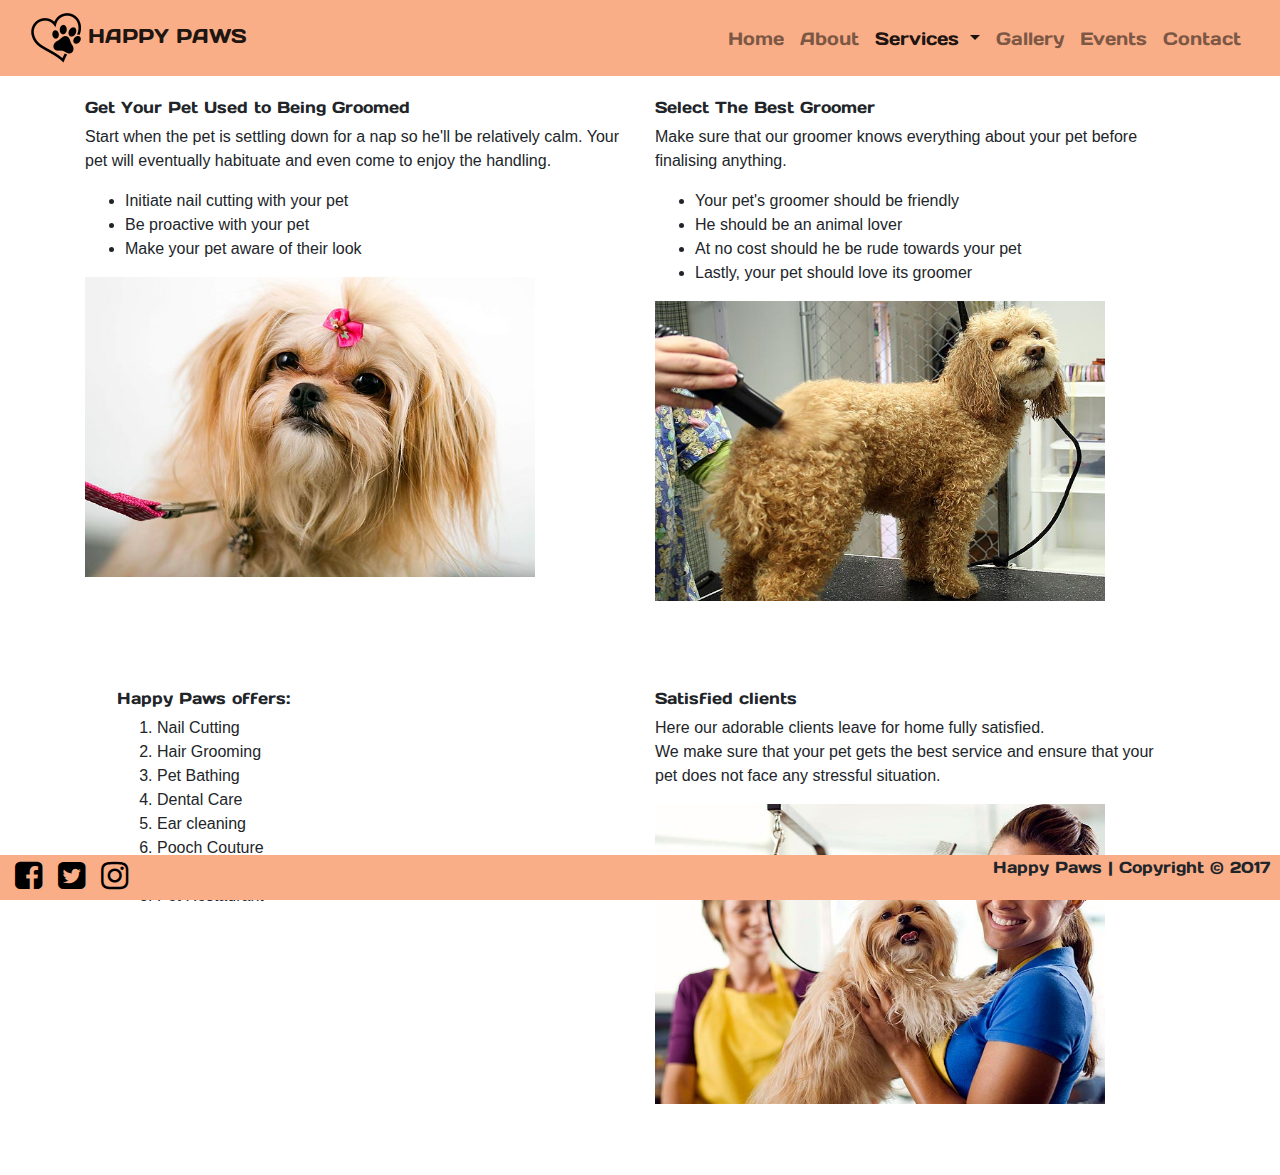
<file: pet-grooming.html>
<!DOCTYPE html>
<html>
	<head>
		<title>Pet Grooming</title>
	
		<link rel="stylesheet" href="https://maxcdn.bootstrapcdn.com/bootstrap/4.0.0-beta.2/css/bootstrap.min.css"/>
		<link rel="stylesheet" type="text/css" media="screen" href="css/style.css">
		<link href="https://maxcdn.bootstrapcdn.com/font-awesome/4.2.0/css/font-awesome.min.css" rel="stylesheet">
		<script src="https://code.jquery.com/jquery-3.2.1.slim.min.js"></script>
		<script src="https://cdnjs.cloudflare.com/ajax/libs/popper.js/1.12.3/umd/popper.min.js"></script>
		<script src="https://maxcdn.bootstrapcdn.com/bootstrap/4.0.0-beta.2/js/bootstrap.min.js"></script>
		<script src="js/script.js"></script>
	</head>
	
<body>
	<header>
		<nav class="navbar navbar-expand-lg navbar-light bg-light fixed-top">
			<div class="container-fluid">
				<a class="navbar-brand" href="#"><img alt="logo" src="images/paws.png" width="50" height="50"> HAPPY PAWS </a>
				<button class="navbar-toggler" type="button" data-toggle="collapse" data-target="#navbarResponsive">
				<span class="navbar-toggler-icon"></span>
				</button>
				<div class="collapse navbar-collapse" id="navbarResponsive">
					<ul class="navbar-nav ml-auto">
						<li class="nav-item ">
							<a class="nav-link" href="index.html">Home</a>
						</li>
						<li class="nav-item">
							<a class="nav-link" href="about.html">About</a>
						</li>
			   <div class="dropdown">
					<a data-target="#" href="#" data-toggle="dropdown" class="nav-link active dropdown-toggle">Services <b class="caret"></b><span class="sr-only">(current)</span></a>
					<ul class="dropdown-menu">
						<li><a class="nav-link" href="pet-health.html">Pet Health</a></li>
						<li><a class="nav-link active" href="pet-grooming.html">Pet Grooming</a></li>
						<li><a class="nav-link" href="pet-sitting.html">Pet Sitting</a></li>
						<li><a class="nav-link" href="pet-adoption.html">Pet Adoption</a></li>
					</ul>
				</div>
					<li class="nav-item"><a class="nav-link" href="gallery.html">Gallery</a></li>
					<li class="nav-item"><a class="nav-link" href="event.html">Events</a></li>
					<li class="nav-item"><a class="nav-link" href="contact.html">Contact</a></li>
					</ul>
				</div>
			</div>
		</nav>
	</header>

	<section id="petGrooming">
		<h2>Pet Grooming</h2>
		<div class="container">
			<div class="row">
				<div class="col-md-6">
					<h6>Get Your Pet Used to Being Groomed</h6>
					<p> Start when the pet is settling down for a nap so he'll be relatively calm. Your pet will eventually habituate and even come to enjoy the handling.</p>
					<ul>
						<li>Initiate nail cutting with your pet</li>
						<li>Be proactive with your pet</li>
						<li>Make your pet aware of their look</li>
					</ul>
					<img class="dog-img" src="images/dog1.jpg" alt="dog 1">
				</div>
				<div class="col-md-6">
					<h6>Select The Best Groomer</h6>
					<p> Make sure that our groomer knows everything about your pet before finalising anything.</p>
					<ul>
						<li>Your pet's groomer should be friendly</li>
						<li>He should be an animal lover</li>
						<li>At no cost should he be rude towards your pet</li>
						<li>Lastly, your pet should love its groomer</li>
					</ul>
					<img class="dog-img" src="images/dog2.jpg" alt="dog 2">
				</div>	
			</div>
			</br>
			<div class="jumbotron">
				<div class="row">
					<div class="col-md-6">
						<h6>Happy Paws offers: </h6>
						<ol>
							<li>Nail Cutting</li>
							<li>Hair Grooming</li>
							<li>Pet Bathing</li>
							<li>Dental Care</li>
							<li>Ear cleaning</li>
							<li>Pooch Couture</li>
							<li>Pet Massage Therapy</li>
							<li>Pet Restaurant</li>
						</ol>
					</div>	
						
					<div class="col-md-6">
					<h6>Satisfied clients</h6>
					<p>Here our adorable clients leave for home fully satisfied. <br>We make sure that your pet gets the best service and ensure that your pet does not face any stressful situation.</p>
						<img class="dog-img" src="images/dog3.jpg" alt="dog 3">
					</div>
				</div>
			</div>
		</div>
	</section>					
</body>
	
<footer class="footer-wrapper fixed-bottom">
	<div class="row">
			<div class="col-8">
				<div class="social-media-icons">
					<a href="https://www.facebook.com" class="fa fa-facebook-square fa-2x"></a>
					<a href="http://www.twitter.com" class="fa  fa-twitter-square fa-2x"></a>
					<a href="http://www.instagram.com" class="fa fa-instagram fa-2x"></a>
				</div>
			</div>
		<div class="col-4">Happy Paws | Copyright &copy; 2017</div>
	</div>
</footer>
</html>
</file>
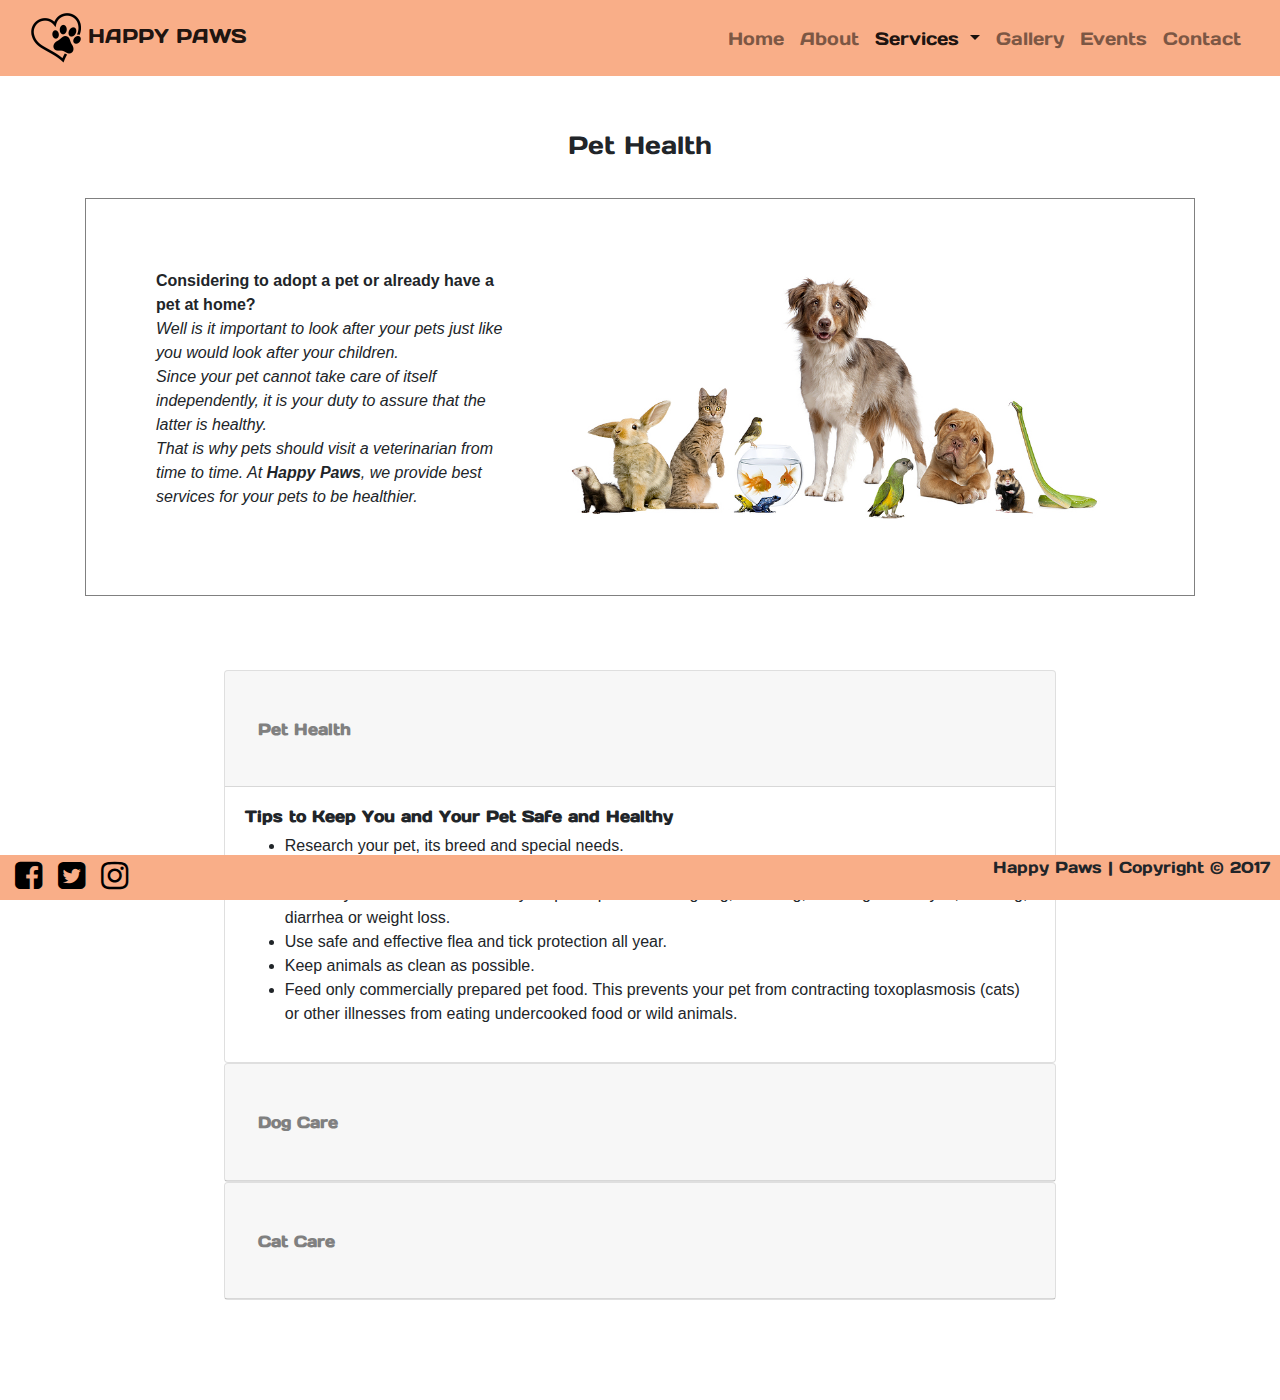
<file: pet-health.html>
<!DOCTYPE html>
<html>
<head>
	<title>Happy Paws - Pet Health</title>
	<meta charset="utf-8">
	<meta name="viewport" content="width=device-width, initial-scale=1">
	<link rel="stylesheet" href="https://maxcdn.bootstrapcdn.com/bootstrap/4.0.0-beta.2/css/bootstrap.min.css"/>
	<link rel="stylesheet" type="text/css" media="screen" href="css/style.css">
	<link href="https://maxcdn.bootstrapcdn.com/font-awesome/4.2.0/css/font-awesome.min.css" rel="stylesheet">
	<script src="https://code.jquery.com/jquery-3.2.1.slim.min.js"></script>
	<script src="https://cdnjs.cloudflare.com/ajax/libs/popper.js/1.12.3/umd/popper.min.js"></script>
	<script src="https://maxcdn.bootstrapcdn.com/bootstrap/4.0.0-beta.2/js/bootstrap.min.js"></script>
	<script src="js/script.js"></script>
</head>
	
<body>
	<header>
	<nav class="navbar navbar-expand-lg navbar-light bg-light fixed-top">
	  <div class="container-fluid">
		<a class="navbar-brand" href="#"><img alt="logo" src="images/paws.png" width="50" height="50"> HAPPY PAWS </a>
		<button class="navbar-toggler" type="button" data-toggle="collapse" data-target="#navbarResponsive">
		  <span class="navbar-toggler-icon"></span>
		</button>
		<div class="collapse navbar-collapse" id="navbarResponsive">
		  <ul class="navbar-nav ml-auto">
			<li class="nav-item ">
			  <a class="nav-link" href="index.html">Home</a>
			</li>
			<li class="nav-item">
			  <a class="nav-link" href="about.html">About</a>
			</li>
		   <div class="dropdown">
				<a data-target="#" href="#" data-toggle="dropdown" class="nav-link active dropdown-toggle">Services <b class="caret"></b><span class="sr-only">(current)</span></a>
				<ul class="dropdown-menu">
					<li><a class="nav-link active" href="pet-health.html">Pet Health</a></li>
					<li><a class="nav-link" href="pet-grooming.html">Pet Grooming</a></li>
					<li><a class="nav-link" href="pet-sitting.html">Pet Sitting</a></li>
					<li><a class="nav-link" href="pet-adoption.html">Pet Adoption</a></li>
				</ul>
			</div>
			<li class="nav-item">
			  <a class="nav-link" href="gallery.html">Gallery</a>
			</li>
			<li class="nav-item">
			  <a class="nav-link" href="event.html">Events</a>
			</li>
			<li class="nav-item">
			  <a class="nav-link" href="contact.html">Contact</a>
			</li>
		  </ul>
		</div>
	  </div>
	</nav>
</header>
	
	<section id="petHealth">
		<h2>Pet Health</h2>
		<div class="container">
			<div class="pet-health-info-1">
				<div class="row">
					<div class="col">
						<p><b>Considering to adopt a pet or already have a pet at home?</b><br> <i>Well is it important to look after your pets just like you would look after your children.</br> Since your pet cannot take care of itself independently, it is your duty to assure that the latter is healthy.<br>That is why pets should visit a veterinarian from time to time.
						At <b>Happy Paws</b>, we provide best services for your pets to be healthier.</br></i></p>
					</div>	
					<div class="col">
						<img class="pet-health-img" src="images/animals.png" alt="animals">
					</div>		
				</div>
			</div>
			</br>

			<div class="pet-health-info-2">
				<div id="accordion">
				  <div class="card">
					<div class="card-header" id="headingOne">
					  <h5 class="mb-0">
						<button class="btn btn-link" data-toggle="collapse" data-target="#collapseOne" aria-expanded="true" aria-controls="collapseOne">
						 <h6><b>Pet Health</b></h6>
						</button>
					  </h5>
					</div>

					<div id="collapseOne" class="collapse show" aria-labelledby="headingOne" data-parent="#accordion">
					  <div class="card-body">
					  <h6><b>Tips to Keep You and Your Pet Safe and Healthy</b></h6>
						<ul>
							<li>Research your pet, its breed and special needs.</li>
							<li>Keep all immunizations up to date and visit your veterinarian regularly.</li> 
							<li>Consult your veterinarian should your pet experience coughing, sneezing, discharge from eyes, vomiting, diarrhea or weight loss.</li>
							<li>Use safe and effective flea and tick protection all year.</li>
							<li>Keep animals as clean as possible.</li>
							<li>Feed only commercially prepared pet food. This prevents your pet from contracting toxoplasmosis (cats) or other illnesses from eating undercooked food or wild animals.</li>
						</ul>
					  </div>
					</div>
				  </div>
				  <div class="card">
					<div class="card-header" id="headingTwo">
					  <h5 class="mb-0">
						<button class="btn btn-link collapsed" data-toggle="collapse" data-target="#collapseTwo" aria-expanded="false" aria-controls="collapseTwo">
						 <h6><b>Dog Care</b></h6>
						</button>
					  </h5>
					</div>
					<div id="collapseTwo" class="collapse" aria-labelledby="headingTwo" data-parent="#accordion">
					  <div class="card-body">
						<h6><b>When should you brush?</b></h6>
							<ol>
								<li>You should first make sure that your dog is comfortable and relaxed.</li>
								<li>Next you should start rubbing your finger over your dog's teeth and gum.</li>
								<li>Put a small amount of toothpaste specially formulated for pets on your finger, and allow the pet to taste it.</li>
								<li>Slide a finger brush onto your index finger and put a small amount of toothpaste on the brush. Gently rub the brush over your dog’s teeth and gums. Repeat this process for the next few brushing session.</li>
							</ol>
							<h6><b>Tips for Success</b></h6>
							<ul>
								<li>Brush your pet’s teeth at least 2 or 3 times a week, or more often as directed by your Banfield doctor.</li>
								<li>Brush on the outside of the teeth only. Do not worry about the inside of the teeth.</li>
								<li>Praise your pet frequently during the procedure.</li>
								<li>If your pet tolerates only brief brushing, don’t be discouraged. Some brushing is better than none at all.</li>
							</ul>
					  </div>
					</div>
				  </div>
				  <div class="card">
					<div class="card-header" id="headingThree">
					  <h5 class="mb-0">
						<button class="btn btn-link collapsed" data-toggle="collapse" data-target="#collapseThree" aria-expanded="false" aria-controls="collapseThree">
						<h6><b>Cat Care</b></h6>
						</button>
					  </h5>
					</div>
					<div id="collapseThree" class="collapse" aria-labelledby="headingThree" data-parent="#accordion">
					  <div class="card-body">
						<h6><b>Preparing Your Cat’s Bath</b></h6>
							<b>You wil require the following items: </b>
							<ul>
								<li>Rubber gloves</li>
								<li>Cat shampoo</li>
								<li>A large pitcher for rinsing or (even better) a gentle spray nozzle</li>
								<li>A large towel</li>
								<li>Cotton balls to clean the ears</li>
								<li>A small cloth to clean the face</li>
							</ul>
							
							<h6><b> Following is a step-by-step procedure for the quick and painless cat bath:</b></h6>
							<ol>
								<li>Fill the sink with about 2 or 3 inches of warm (but not hot!) water. </li>
								<li>Wet the cat from the shoulders to the tail and apply shampoo.</li>
								<li>Just like your own hair, lather and rinse thoroughly.</li>
								<li>Since most cats hate having water splashed on their faces, use a damp washcloth to gently clean your cat’s head.</li>
								<li>Use a cotton ball to clean inside the cat’s ears. Never put any kind of object (not even a Q-Tip) in your cat’s ear.</li>
								<li>After a thorough rinsing, lift your cat onto a large towel and fold it around him.</li>
								<li>Rub as much water from their fur as possible.</li>
								<li>Long-haired cats may require the use of a blow dryer, but only if the noise does not terrify them. Set it on low and see if the cat will tolerate it.</li>
							</ol>
					  </div>
					</div>
				  </div>
				</div>
			</div>
		</div>
	</section>
</body>	
 	
<footer class="footer-wrapper fixed-bottom">
	<div class="row">
		<div class="col-8">
			<div class="social-media-icons">
				<a href="https://www.facebook.com" class="fa fa-facebook-square fa-2x"></a>
				<a href="http://www.twitter.com" class="fa  fa-twitter-square fa-2x"></a>
				<a href="http://www.instagram.com" class="fa fa-instagram fa-2x"></a>
			</div>
		</div>
	<div class="col-4">Happy Paws | Copyright &copy; 2017</div>
	</div>
</footer>
</html>
</file>
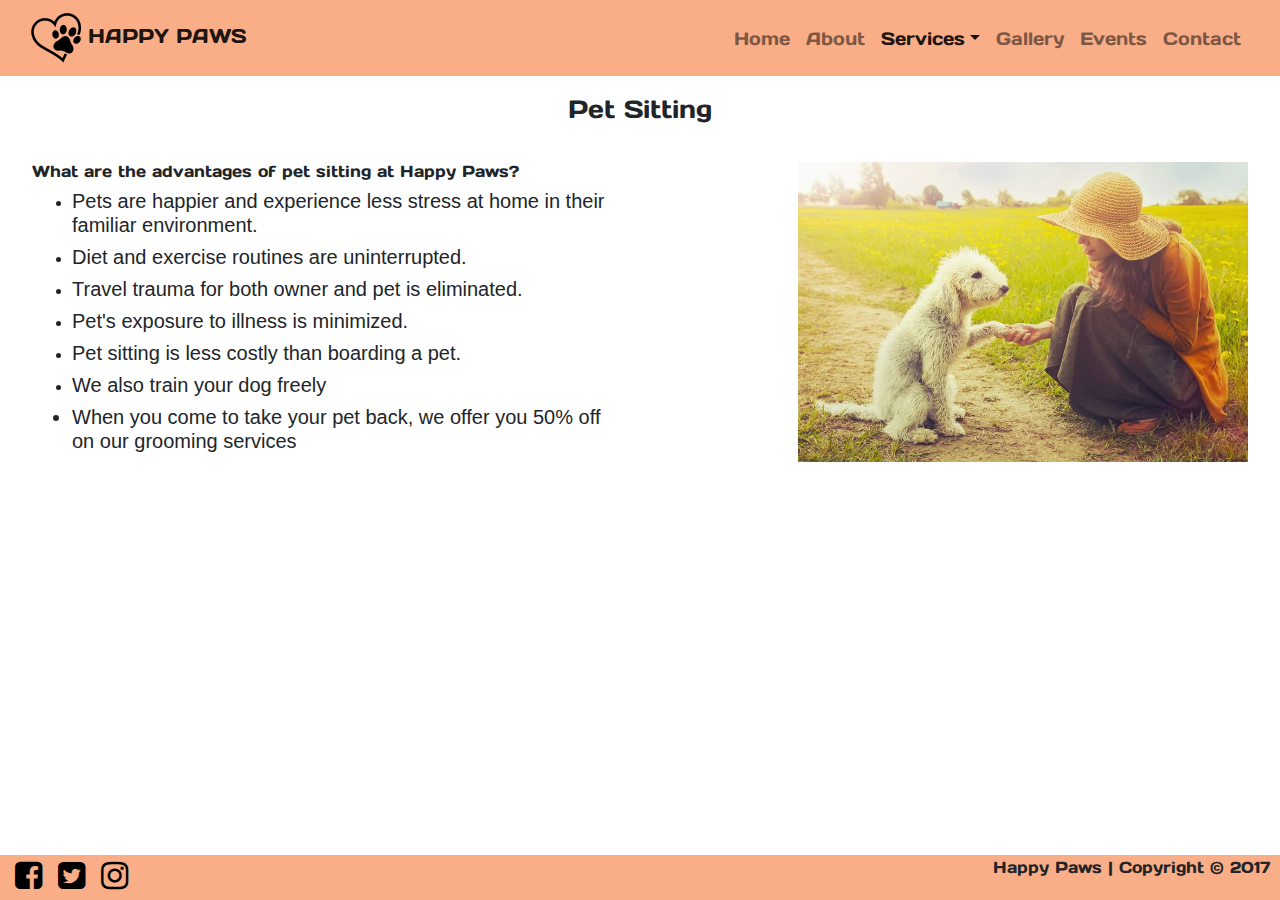
<file: pet-sitting.html>
<!DOCTYPE html>
<html>
<head>
	<title>Pet Sitting</title>

	<link rel="stylesheet" href="https://maxcdn.bootstrapcdn.com/bootstrap/4.0.0-beta.2/css/bootstrap.min.css"/>
	<link rel="stylesheet" type="text/css" media="screen" href="css/style.css"/>
	<link href="https://maxcdn.bootstrapcdn.com/font-awesome/4.2.0/css/font-awesome.min.css" rel="stylesheet">
	<script src="https://code.jquery.com/jquery-3.2.1.slim.min.js"></script>
	<script src="https://cdnjs.cloudflare.com/ajax/libs/popper.js/1.12.3/umd/popper.min.js"></script>
	<script src="https://maxcdn.bootstrapcdn.com/bootstrap/4.0.0-beta.2/js/bootstrap.min.js"></script>
	<script src="js/script.js"></script>
</head>

<body>
	<header>
		<nav class="navbar navbar-expand-lg navbar-light bg-light fixed-top">
		  <div class="container-fluid">
			<a class="navbar-brand" href="#"><img alt="logo" src="images/paws.png" width="50" height="50"> HAPPY PAWS </a>
			<button class="navbar-toggler" type="button" data-toggle="collapse" data-target="#navbarResponsive">
			  <span class="navbar-toggler-icon"></span>
			</button>
			<div class="collapse navbar-collapse" id="navbarResponsive">
			  <ul class="navbar-nav ml-auto">
				<li class="nav-item">
				  <a class="nav-link" href="index.html">Home</a>
				</li>
				<li class="nav-item">
				  <a class="nav-link" href="about.html">About</a>
				</li>
			   <div class="dropdown">
					<a data-target="#" href="#" data-toggle="dropdown" class="nav-link active dropdown-toggle">Services<b class="caret"></b><span class="sr-only">(current)</span></a>
					<ul class="dropdown-menu">
						<li><a class="nav-link" href="pet-health.html">Pet Health</a></li>
						<li><a class="nav-link" href="pet-grooming.html">Pet Grooming</a></li>
						<li><a class="nav-link" href="pet-sitting.html">Pet Sitting</a></li>
						<li><a class="nav-link" href="pet-adoption.html">Pet Adoption</a></li>
					</ul>
				</div>
				<li class="nav-item">
				  <a class="nav-link" href="gallery.html">Gallery</a>
				</li>
				<li class="nav-item">
				  <a class="nav-link" href="event.html">Events</a>
				</li>
				<li class="nav-item">
				  <a class="nav-link" href="contact.html">Contact</a>
				</li>
			  </ul>
			</div>
		  </div>
		</nav>
	</header>
	
	<section id="petSitting">
	<div class="jumbotron">
		<h2>Pet Sitting</h2>
			<div class="row">
				<div class="col">
					 <h6>What are the advantages of pet sitting at Happy Paws?</h6>
					 <ul>
					 <li><h5>Pets are happier and experience less stress at home in their familiar environment.</li></h5>
					 <li><h5>Diet and exercise routines are uninterrupted.</li></h5>
					 <li><h5>Travel trauma for both owner and pet is eliminated.</li></h5>
					 <li><h5>Pet's exposure to illness is minimized. </li></h5>
					 <li><h5>Pet sitting is less costly than boarding a pet.</li></h5>
					 <li><h5>We also train your dog freely</li><h5>
					 <li><h5>When you come to take your pet back, we offer you 50% off on our grooming services</li><h5>
					 </ul>
				</div>
				<div class="col">
				   <img class="pet-sitting-img pull-right" src="images/sitting.jpg" alt="pet-sitting">
				</div>		
			</div>	
		</div>
	</section>
</body>		
			
<footer class="footer-wrapper fixed-bottom">
	<div class="row">
	<div class="col-8">
		<div class="social-media-icons">
			<a href="https://www.facebook.com" class="fa fa-facebook-square fa-2x"></a>
			<a href="http://www.twitter.com" class="fa  fa-twitter-square fa-2x"></a>
			<a href="http://www.instagram.com" class="fa fa-instagram fa-2x"></a>
		</div>
	</div>
	<div class="col-4">Happy Paws | Copyright &copy; 2017</div>
	</div>
</footer>
</html>
</file>
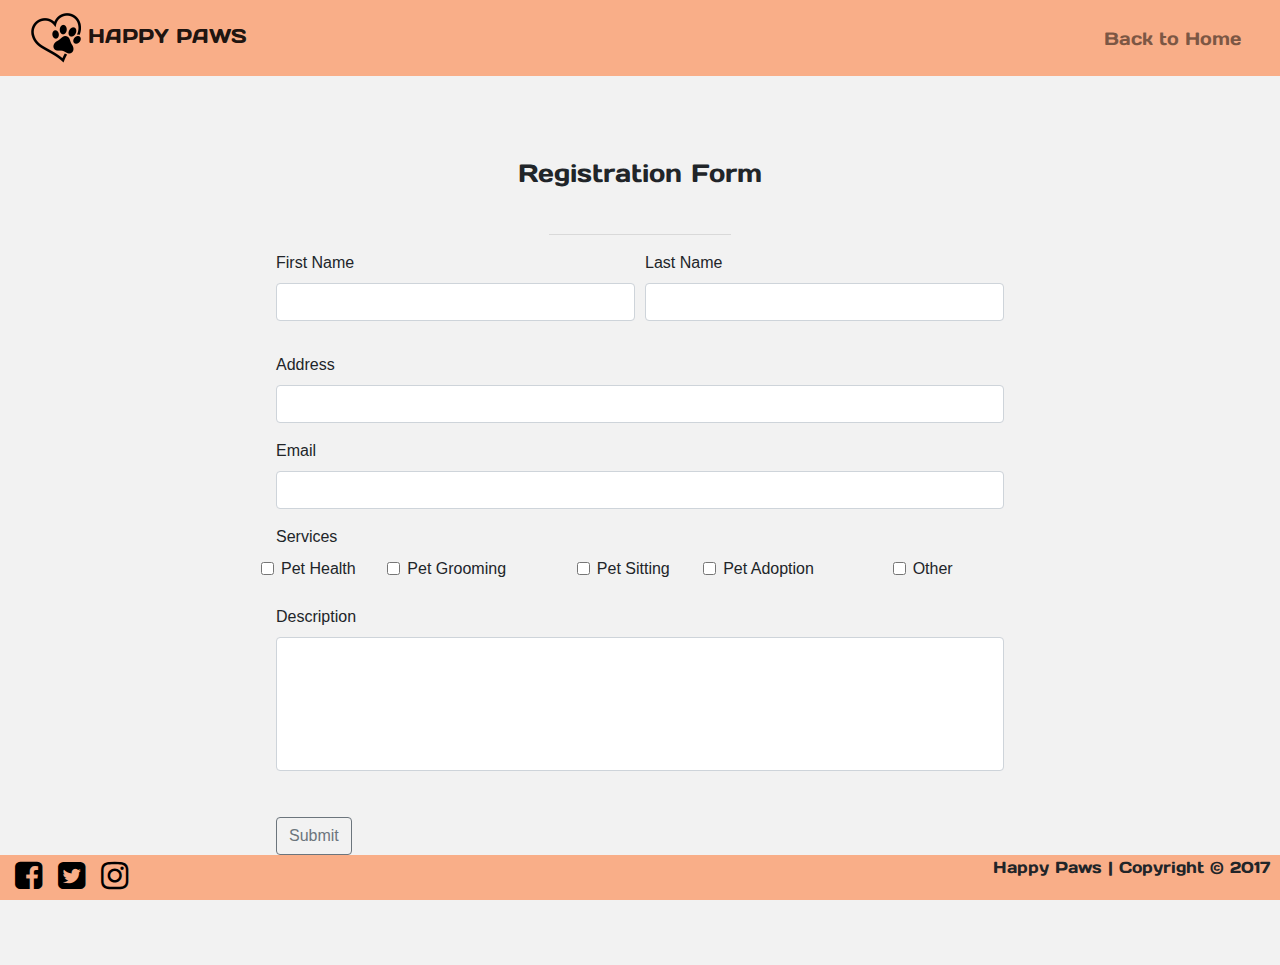
<file: register.html>
<!DOCTYPE html>
<html>
	<head>
		<title>Registration Form</title>
		<meta charset="utf-8">
		<meta name="viewport" content="width=device-width, initial-scale=1">
		<link rel="stylesheet" href="https://maxcdn.bootstrapcdn.com/bootstrap/4.0.0-beta.2/css/bootstrap.min.css"/>
		<link rel="stylesheet" type="text/css" media="screen" href="css/style.css"/>
		<link href="https://maxcdn.bootstrapcdn.com/font-awesome/4.2.0/css/font-awesome.min.css" rel="stylesheet">
		<script src="https://code.jquery.com/jquery-3.2.1.slim.min.js"></script>
		<script src="https://cdnjs.cloudflare.com/ajax/libs/popper.js/1.12.3/umd/popper.min.js"></script>
		<script src="https://maxcdn.bootstrapcdn.com/bootstrap/4.0.0-beta.2/js/bootstrap.min.js"></script>
		
		<script>
		function resetFunction(){
			var arrayTextBoxName=["inputFName","inputLName","inputAddress","inputEmail","descriptionTextarea"];
			
			var arrayCheck=["chkPetHealth","chkPetGrooming","chkPetSitting","chkPetAdoption","chkOther"];
			
			var i;
			
			for (i=0;i<arrayTextBoxName.length;i++){
				
				document.getElementById(arrayTextBoxName[i]).value="";
				
			}
			
			var j;
			
			for (j=0;j<arrayCheck.length;j++) {
			
				document.getElementById(arrayCheck[j]).checked=false;
			
			}
		}
		
		function register() {
		
			//declaration of an array containing variable names of the txtboxes
			var arrayTextBoxName=["inputFName","inputLName","inputAddress","inputEmail","descriptionTextarea"];
			
			//declaration of an array containing the id of the <p> which will contain error message
			var arrayId=["chkFirstName","chkLastName","chkAddress","chkEmail","chkDescription"];
			
			//declaration of an array that will contain actual error msg for each txtbox
			var arrayError=["first name cannot be blank","last name cannot be blank","address cannot be blank","email address cannot be blank","description cannot be blank"];
			
			//loop to see if the texboxes are blank
			var i;
			
			for (i=0;i<arrayTextBoxName.length;i++){
				//this condition chks if the txtBox is empty
				if(document.getElementById(arrayTextBoxName[i]).value===""){
				
					//if the txtBox is empty then display errorMsg in <p> => id found in arrayId
					document.getElementById(arrayId[i]).innerHTML=arrayError[i];
				}
				else{
				
				}
			
			}
			
			//let's handle the chk boxes
			
			var arrayCheck=["chkPetHealth","chkPetGrooming","chkPetSitting","chkPetAdoption","chkOther"];
			
			var j;
			
			var isCheckedCounter=0;
			
			for (j=0;j<arrayCheck.length;j++){
				if(document.getElementById(arrayCheck[j]).checked==true){
					isCheckedCounter=isCheckedCounter+1;
				}
				else{
				
				}
			}
			
			if(isCheckedCounter>0){
				//do not display
			}
			else if(isCheckedCounter==0){
				document.getElementById("chkService").innerHTML="Select at least one service";
			}
			
			return false;
		}
		</script>
	</head>
	
	<body style="background: #f2f2f2" onload="resetFunction();">
		<header>
			<nav class="navbar navbar-expand-lg navbar-light bg-light fixed-top">
			  <div class="container-fluid">
				<a class="navbar-brand" href="#"><img alt="logo" src="images/paws.png" width="50" height="50"> HAPPY PAWS </a>
				<button class="navbar-toggler" type="button" data-toggle="collapse" data-target="#navbarResponsive">
				  <span class="navbar-toggler-icon"></span>
				</button>
				<div class="collapse navbar-collapse" id="navbarResponsive">
				  <ul class="navbar-nav ml-auto">
					<li class="nav-item">
					  <a class="nav-link " href="index.html">Back to Home</a>
					</li>
				  </ul>
				</div>
			  </div>
			</nav>
		</header>
		
		<section id="registrationForm">
			<div class="panel panel-default">
				<div class="panel-heading">
					<h3 class="panel-title"><h2>Registration Form</h2></h3>
				</div>
				<hr>
				<div class="panel-body">
					<form action="#"  onsubmit="return register();">
						<div class="form-row">
							<div class="form-group col-md-6">
							  <label for="inputFName">First Name</label>
							  <input type="text" class="form-control" id="inputFName">
							  <p id="chkFirstName" style="color:red"></p>
							</div>
							<div class="form-group col-md-6">
							  <label for="inputLName">Last Name</label>
							  <input type="text" class="form-control" id="inputLName">
							  <p id="chkLastName" style="color:red"></p>
							</div>
						</div>
						<div class="form-group">
							<label for="inputAddress">Address</label>
							<input type="text" class="form-control" id="inputAddress">
							<p id="chkAddress" style="color:red"></p>
						</div>
						<div class="form-group">
							<label for="inputEmail">Email</label>
							<input type="email" class="form-control" id="inputEmail">
							<p id="chkEmail" style="color:red"></p>
						</div>
						<div class="form-group">
						<label for="#">Services</label>
						<div class="row">
							<div class="form-check col-2">
							  <label class="form-check-label">
								<input class="form-check-input" id="chkPetHealth" type="checkbox"> Pet Health
							  </label>
							</div>
							<div class="form-check col-3">
							  <label class="form-check-label">
								<input class="form-check-input" id="chkPetGrooming" type="checkbox"> Pet Grooming
							  </label>
							</div>
						<div class="form-check col-2">
							<label class="form-check-label">
								<input class="form-check-input" id="chkPetSitting" type="checkbox"> Pet Sitting
							</label>
						</div>
						<div class="form-check col-3">
							<label class="form-check-label">
								<input class="form-check-input" id="chkPetAdoption" type="checkbox"> Pet Adoption
							</label>
						</div>
						<div class="form-check col-2">
							<label class="form-check-label">
								<input class="form-check-input" id="chkOther" type="checkbox"> Other
							</label>
						</div>
						<p id="chkService" style="color:red"></p>
						</div>
						</br>
						<div class="form-group">
							<label for="descriptionTextarea">Description</label>
							<textarea class="form-control" id="descriptionTextarea" rows="5"></textarea>
							<p id="chkDescription" style="color:red"></p>
						</div>
						</div>
						<button type="submit" class="btn btn-outline-secondary">Submit</button>
					</form>
				</div>
			</div>
		</section>
	</body>
	
	<footer class="footer-wrapper fixed-bottom">
		</div class="container">
			<div class="row">
			<div class="col-8">
			<div class="social-media-icons">
				<i class="fa fa-facebook-square fa-2x"></i>
				<i class="fa  fa-twitter-square fa-2x"></i>
				<i class="fa fa-instagram fa-2x"></i>
			</div>
			</div>
			<div class="col-4">Happy Paws | Copyright &copy; 2017</div>
			</div>
		</div>
    </footer>
</html>
</file>
<file: css/style.css>
@import url('https://fonts.googleapis.com/css?family=Days+One');


body { 
	position: relative; 
}

nav {
    font-family: 'Days One', serif;
    font-size: 18px;
	height: auto;
	line-height:1.5;
}
	
h2, h6 {
	font-family: 'Days One', serif;
}

img .slider-img {
	width: 100%;
	height: 500px;
}

h2 {
    font-size: 25px;
	text-align: center;
	padding: 30px;
}

.service-img {
	padding: 5px;
	width: 250px;
	height: 200px;
}

#services h6,p {
	text-align: center;
}

#services .row {
	margin-bottom: 30px;
}

hr {
	width: 25%;
	size: 6;
}

#about {
	margin: auto;
	width: 50%;
}

.nav-link {
	font-family: 'Days One', serif;
	color: #F9AE88;
}

.jumbotron {
	background: #fff;
	width: auto;
	height: 400px;
}

.embed-container { position: relative; padding-bottom: 50%; height: 0; overflow: hidden; max-width: 100%; } 

.embed-container iframe, .embed-container object, .embed-container embed { position: absolute; top: 0; left: 0; width: 100%; height: 100%; }

.team-img {
	margin-top: 25px;
	padding: 3px;
	width: 150px;
	height: 150px;
}

.contact {
	font-family: 'Days One', serif;
	margin-bottom: 50px;
	padding: 20px;
}

.gallery-img {
	padding: 5px;
	width: 250px;
	height: 200px;
}

.event-section {
	margin: auto;
	width: 30%;
	height: 400px;
	border-radius: 30px;
	background-color: white;
	border: 2px solid gray;
    border-radius: 8px;
}
.event-section a {
	margin-top: 100px;
}

button {
	margin-top: 30px;
	margin-bottom: 20px;
}

footer {
    font-family: 'Days One', serif;
    font-size: 16px;
	background: #F9AE88;
	height: 45px;
}

footer .col-8 {
	left: 10px;
}

footer .col-4 {
	right: 10px;
}
	
.col-4 {
	text-align: right;
}

/*Social Media Icons*/

.social-media-icons .fa {
	padding: 5px;
	color: #000;
}

.map-marker a {
	color: white;
}

.map-shadow {
	position: absolute;
	top: 10px;
	left: -130px;
	float: right;
	z-index: -1;
}

.navbar {
	background: #F9AE88!important;
}

.floating-box {
	position: relative;
	top: -70px;    
	width: 50%;
    height: auto;
    margin: auto;
	background-color: white;
	opacity: 0.7;
	border-radius: 25px;
	padding: 30px;
}

.social-icons .fa {
	padding: 5px;
	color: #F9AE88;
}

textarea {
	resize: none;
	height: 133px;
}

.contact-info {
	padding: 1px;
}

#registrationForm {
	margin-top: 100px;
	margin-bottom: 70px;
}

.panel {
	position: relative;
	width: 60%;
	height: auto;
	margin: auto;
	padding: 20px;
	border-radius: 25px;
}

.google-map {
	margin-top: 25px;
}

/*Spy Scroll*/
	#home {margin-top:-25px;padding:100px 0;}
	#about {padding:100px 0;}
	#services {padding:100px 0;}
	#gallery{padding:100px 0;}
	#events {padding:100px 0;}
	#contact {margin-bottom:25px;padding:100px 0;}

/*Events*/

#ourEvents {
	margin-top: 70px;
	margin-bottom: 100px;
}

/*Gallery*/

#ourGallery {
	margin-top: 70px;
	margin-bottom: 100px;
}

/*petAdoption*/

.adoption-1 {
	margin-bottom: 100px;
}

.adoption-1 p {
	text-align: left;
}

.adoption-1 img {
	height: 300px;
	width: 350px;
}

.adoption-2 {
	padding: 50px;
	margin-bottom: 100px;
}

.adoption-2 img {
	margin-bottom: 30px;
	height: 300px;
	width: 300px;
}

/*petHealth*/

#petHealth {
	margin-top: 100px;
}

.pet-health-info-1 {
	padding: 70px;
	border: solid gray 0.5px;
	margin-bottom: 50px;
}

.pet-health-info-1 p {
	text-align: left;
}

.pet-health-img {
	width: 200;
	height: 250px;
}

.pet-health-info-2 {
	width: 75%;
	margin: auto;
	padding-bottom: 100px;
}

.pet-health-info-2 .btn-link {
	color: gray !important;
	text-decoration: none;
	cursor: pointer;
}

/*petGrooming*/

.dog-img {
	width: 450px;
	height: 300px;
}

#petGrooming {
	margin-bottom: 150px;
}

#petGrooming p {
	text-align: left;
}

/*petSitting*/

.pet-sitting-img {
	width: 450px;
	height: 300px;
}
</file>
<file: css/map-marker.css>
.main {
	position: relative;
	top: -90px;
	left: -90px;
	float: right;
}

.map-marker {
  position: relative;
  width: 50px;
  height: 50px;
  text-align: center;
  line-height: 50px;
  background: linear-gradient(to bottom, #F9AE88, #d32930);
  border-radius: 50%;
  cursor: pointer;
  box-shadow: 0px 7px 20px rgba(0, 0, 0, 0.2);
  animation: beat 1.5s ease 0s infinite;
}
.map-marker span {
  font-size: 22pt;
  color: white;
  text-shadow: 0px 0px 10px rgba(255, 255, 255, 0.4);
}
.map-marker:before, .map-marker:after {
  content: "";
  position: absolute;
  width: 100%;
  height: 100%;
  top: 0;
  left: 0;
  background-color: #F9AE88;
  opacity: 0.4;
  border-radius: inherit;
}
.map-marker:before {
  z-index: -2;
  animation: beat-before 1.5s ease 100ms infinite;
}
.map-marker:after {
  z-index: -1;
  animation: beat-after 1.5s ease 200ms infinite;
}

@keyframes beat {
  0% {
    transform: scale(1);
  }
  50% {
    transform: scale(1.1);
  }
}
@keyframes beat-before {
  0% {
    transform: scale(1);
  }
  50% {
    transform: scale(1.15);
  }
}
@keyframes beat-after {
  0% {
    transform: scale(1);
  }
  50% {
    transform: scale(1.3);
  }
}
</file>
